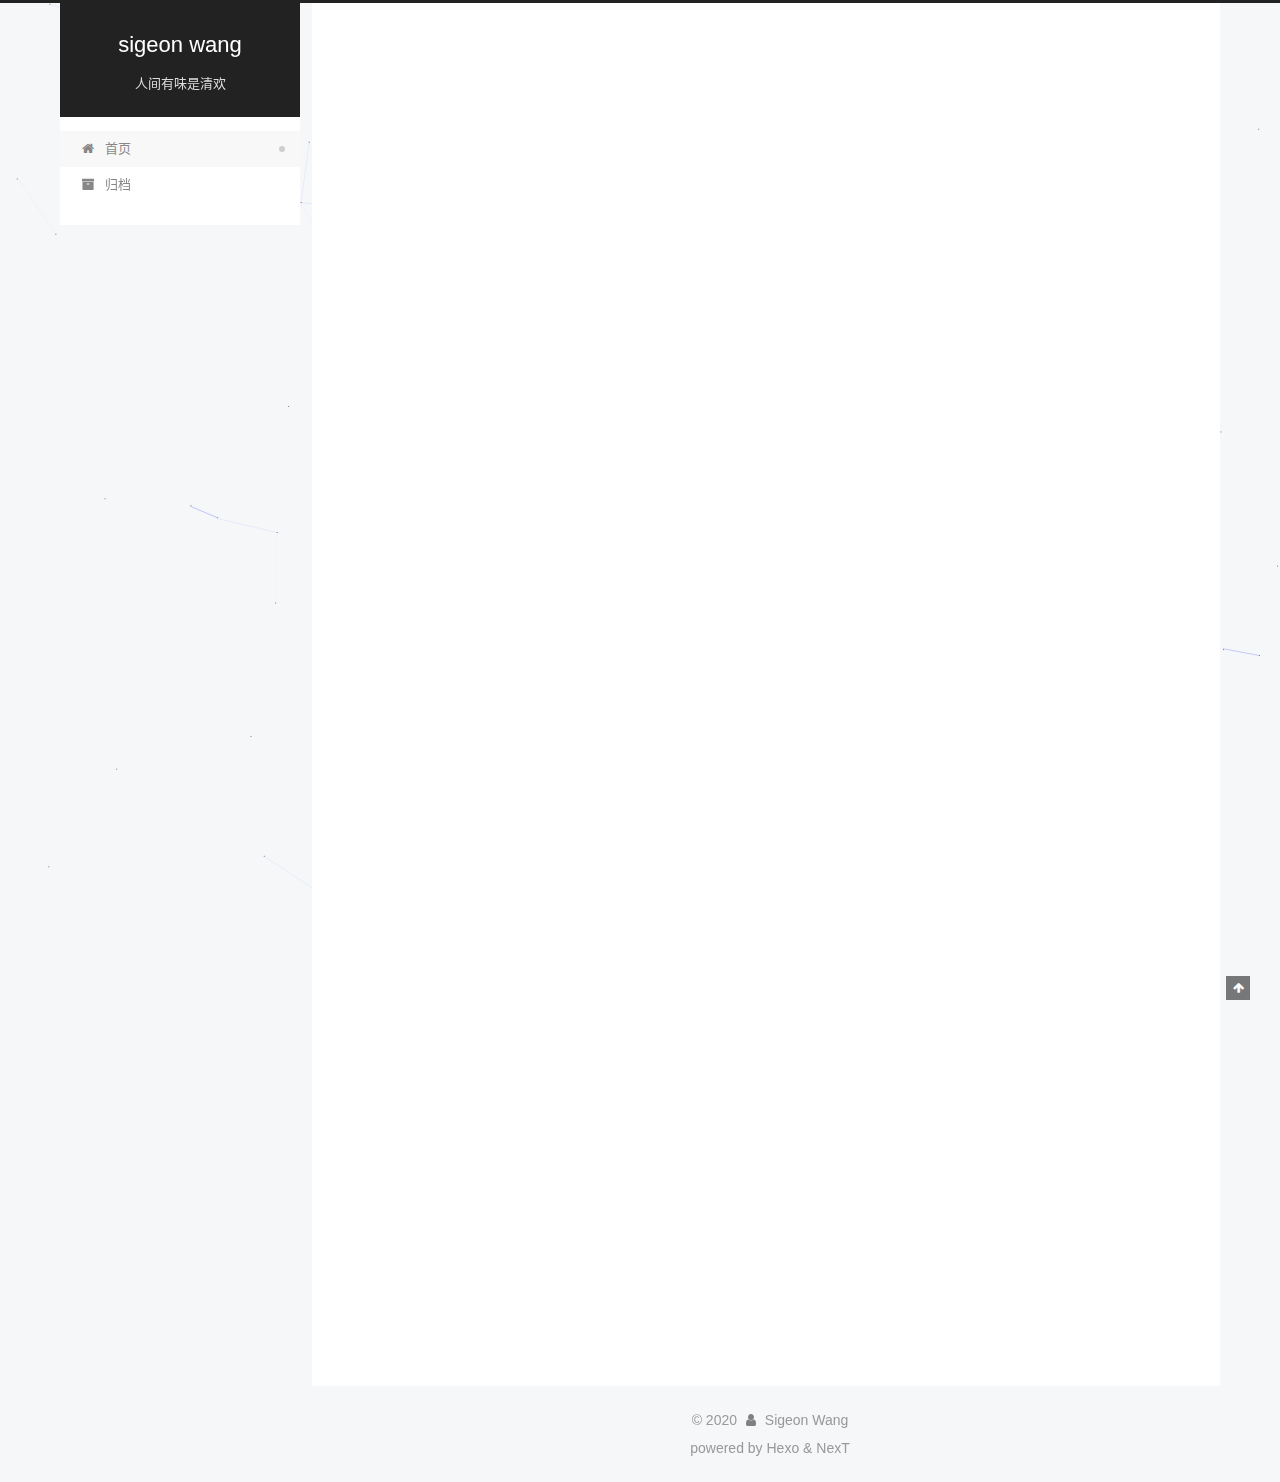
<file: index.html>
<!DOCTYPE html>
<html lang="zh-CN">
<head>
  <meta charset="UTF-8">
<meta name="viewport" content="width=device-width, initial-scale=1, maximum-scale=2">
<meta name="theme-color" content="#222">
<meta name="generator" content="Hexo 4.2.0">
  <link rel="apple-touch-icon" sizes="180x180" href="/images/my-apple-touch-icon-next.png">
  <link rel="icon" type="image/png" sizes="32x32" href="/images/my-favicon-32x32-next.png">
  <link rel="icon" type="image/png" sizes="16x16" href="/images/my-favicon-16x16-next.png">
  <link rel="mask-icon" href="/images/my-logo.svg" color="#222">

<link rel="stylesheet" href="/css/main.css">


<link rel="stylesheet" href="/lib/font-awesome/css/font-awesome.min.css">


<script id="hexo-configurations">
  var NexT = window.NexT || {};
  var CONFIG = {
    hostname: new URL('http://yoursite.com').hostname,
    root: '/',
    scheme: 'Pisces',
    version: '7.7.0',
    exturl: false,
    sidebar: {"position":"left","display":"post","padding":18,"offset":12,"onmobile":false},
    copycode: {"enable":false,"show_result":false,"style":null},
    back2top: {"enable":true,"sidebar":false,"scrollpercent":false},
    bookmark: {"enable":false,"color":"#222","save":"auto"},
    fancybox: false,
    mediumzoom: false,
    lazyload: false,
    pangu: false,
    comments: {"style":"tabs","active":null,"storage":true,"lazyload":false,"nav":null},
    algolia: {
      appID: '',
      apiKey: '',
      indexName: '',
      hits: {"per_page":10},
      labels: {"input_placeholder":"Search for Posts","hits_empty":"We didn't find any results for the search: ${query}","hits_stats":"${hits} results found in ${time} ms"}
    },
    localsearch: {"enable":false,"trigger":"auto","top_n_per_article":1,"unescape":false,"preload":false},
    path: '',
    motion: {"enable":true,"async":false,"transition":{"post_block":"fadeIn","post_header":"slideDownIn","post_body":"slideDownIn","coll_header":"slideLeftIn","sidebar":"slideUpIn"}}
  };
</script>

  <meta property="og:type" content="website">
<meta property="og:title" content="sigeon wang">
<meta property="og:url" content="http://yoursite.com/index.html">
<meta property="og:site_name" content="sigeon wang">
<meta property="og:locale" content="zh_CN">
<meta property="article:author" content="Sigeon Wang">
<meta name="twitter:card" content="summary">

<link rel="canonical" href="http://yoursite.com/">


<script id="page-configurations">
  // https://hexo.io/docs/variables.html
  CONFIG.page = {
    sidebar: "",
    isHome: true,
    isPost: false
  };
</script>

  <title>sigeon wang</title>
  






  <noscript>
  <style>
  .use-motion .brand,
  .use-motion .menu-item,
  .sidebar-inner,
  .use-motion .post-block,
  .use-motion .pagination,
  .use-motion .comments,
  .use-motion .post-header,
  .use-motion .post-body,
  .use-motion .collection-header { opacity: initial; }

  .use-motion .site-title,
  .use-motion .site-subtitle {
    opacity: initial;
    top: initial;
  }

  .use-motion .logo-line-before i { left: initial; }
  .use-motion .logo-line-after i { right: initial; }
  </style>
</noscript>

</head>

<body itemscope itemtype="http://schema.org/WebPage">
  <div class="container use-motion">
    <div class="headband"></div>

    <header class="header" itemscope itemtype="http://schema.org/WPHeader">
      <div class="header-inner"><div class="site-brand-container">
  <div class="site-meta">

    <div>
      <a href="/" class="brand" rel="start">
        <span class="logo-line-before"><i></i></span>
        <span class="site-title">sigeon wang</span>
        <span class="logo-line-after"><i></i></span>
      </a>
    </div>
        <p class="site-subtitle">人间有味是清欢</p>
  </div>

  <div class="site-nav-toggle">
    <div class="toggle" aria-label="切换导航栏">
      <span class="toggle-line toggle-line-first"></span>
      <span class="toggle-line toggle-line-middle"></span>
      <span class="toggle-line toggle-line-last"></span>
    </div>
  </div>
</div>


<nav class="site-nav">
  
  <ul id="menu" class="menu">
        <li class="menu-item menu-item-home">

    <a href="/" rel="section"><i class="fa fa-fw fa-home"></i>首页</a>

  </li>
        <li class="menu-item menu-item-archives">

    <a href="/archives/" rel="section"><i class="fa fa-fw fa-archive"></i>归档</a>

  </li>
  </ul>

</nav>
</div>
    </header>

    
  <div class="back-to-top">
    <i class="fa fa-arrow-up"></i>
    <span>0%</span>
  </div>


    <main class="main">
      <div class="main-inner">
        <div class="content-wrap">
          

          <div class="content">
            

  <div class="posts-expand">
        
  
  
  <article itemscope itemtype="http://schema.org/Article" class="post-block home" lang="zh-CN">
    <link itemprop="mainEntityOfPage" href="http://yoursite.com/2020/01/02/%E7%94%9F%E6%B4%BB/">

    <span hidden itemprop="author" itemscope itemtype="http://schema.org/Person">
      <meta itemprop="image" content="/images/avatar.gif">
      <meta itemprop="name" content="Sigeon Wang">
      <meta itemprop="description" content="">
    </span>

    <span hidden itemprop="publisher" itemscope itemtype="http://schema.org/Organization">
      <meta itemprop="name" content="sigeon wang">
    </span>
      <header class="post-header">
        <h1 class="post-title" itemprop="name headline">
          
            <a href="/2020/01/02/%E7%94%9F%E6%B4%BB/" class="post-title-link" itemprop="url">生活</a>
        </h1>

        <div class="post-meta">
            <span class="post-meta-item">
              <span class="post-meta-item-icon">
                <i class="fa fa-calendar-o"></i>
              </span>
              <span class="post-meta-item-text">发表于</span>
              

              <time title="创建时间：2020-01-02 15:37:54 / 修改时间：18:46:54" itemprop="dateCreated datePublished" datetime="2020-01-02T15:37:54+08:00">2020-01-02</time>
            </span>

          

        </div>
      </header>

    
    
    
    <div class="post-body" itemprop="articleBody">

      
          <p>每个人都有自己的生活</p>
<h3 id="生活"><a href="#生活" class="headerlink" title="生活"></a>生活</h3><blockquote>
<p>…</p>
</blockquote>
<p><img src="/img/bkgd.png" alt="pic"></p>
<p><a href="https://baidu.com" target="_blank" rel="noopener">更多</a></p>

      
    </div>

    
    
    
      <footer class="post-footer">
        <div class="post-eof"></div>
      </footer>
  </article>
  
  
  

        
  
  
  <article itemscope itemtype="http://schema.org/Article" class="post-block home" lang="zh-CN">
    <link itemprop="mainEntityOfPage" href="http://yoursite.com/2020/01/02/%E5%B7%A5%E4%BD%9C/">

    <span hidden itemprop="author" itemscope itemtype="http://schema.org/Person">
      <meta itemprop="image" content="/images/avatar.gif">
      <meta itemprop="name" content="Sigeon Wang">
      <meta itemprop="description" content="">
    </span>

    <span hidden itemprop="publisher" itemscope itemtype="http://schema.org/Organization">
      <meta itemprop="name" content="sigeon wang">
    </span>
      <header class="post-header">
        <h1 class="post-title" itemprop="name headline">
          
            <a href="/2020/01/02/%E5%B7%A5%E4%BD%9C/" class="post-title-link" itemprop="url">工作</a>
        </h1>

        <div class="post-meta">
            <span class="post-meta-item">
              <span class="post-meta-item-icon">
                <i class="fa fa-calendar-o"></i>
              </span>
              <span class="post-meta-item-text">发表于</span>
              

              <time title="创建时间：2020-01-02 15:37:54 / 修改时间：16:39:10" itemprop="dateCreated datePublished" datetime="2020-01-02T15:37:54+08:00">2020-01-02</time>
            </span>

          

        </div>
      </header>

    
    
    
    <div class="post-body" itemprop="articleBody">

      
          <p>工作是为了更好的生活</p>
<h3 id="工作"><a href="#工作" class="headerlink" title="工作"></a>工作</h3><blockquote>
<p>…</p>
</blockquote>
<p><a href="https://baidu.com" target="_blank" rel="noopener">更多</a></p>

      
    </div>

    
    
    
      <footer class="post-footer">
        <div class="post-eof"></div>
      </footer>
  </article>
  
  
  

  </div>

  



          </div>
          

<script>
  window.addEventListener('tabs:register', () => {
    let activeClass = CONFIG.comments.activeClass;
    if (CONFIG.comments.storage) {
      activeClass = localStorage.getItem('comments_active') || activeClass;
    }
    if (activeClass) {
      let activeTab = document.querySelector(`a[href="#comment-${activeClass}"]`);
      if (activeTab) {
        activeTab.click();
      }
    }
  });
  if (CONFIG.comments.storage) {
    window.addEventListener('tabs:click', event => {
      if (!event.target.matches('.tabs-comment .tab-content .tab-pane')) return;
      let commentClass = event.target.classList[1];
      localStorage.setItem('comments_active', commentClass);
    });
  }
</script>

        </div>
          
  
  <div class="toggle sidebar-toggle">
    <span class="toggle-line toggle-line-first"></span>
    <span class="toggle-line toggle-line-middle"></span>
    <span class="toggle-line toggle-line-last"></span>
  </div>

  <aside class="sidebar">
    <div class="sidebar-inner">

      <ul class="sidebar-nav motion-element">
        <li class="sidebar-nav-toc">
          文章目录
        </li>
        <li class="sidebar-nav-overview">
          站点概览
        </li>
      </ul>

      <!--noindex-->
      <div class="post-toc-wrap sidebar-panel">
      </div>
      <!--/noindex-->

      <div class="site-overview-wrap sidebar-panel">
        <div class="site-author motion-element" itemprop="author" itemscope itemtype="http://schema.org/Person">
  <p class="site-author-name" itemprop="name">Sigeon Wang</p>
  <div class="site-description" itemprop="description"></div>
</div>
<div class="site-state-wrap motion-element">
  <nav class="site-state">
      <div class="site-state-item site-state-posts">
          <a href="/archives/">
        
          <span class="site-state-item-count">2</span>
          <span class="site-state-item-name">日志</span>
        </a>
      </div>
  </nav>
</div>



      </div>

    </div>
  </aside>
  <div id="sidebar-dimmer"></div>


      </div>
    </main>

    <footer class="footer">
      <div class="footer-inner">
        

<script async src="https://busuanzi.ibruce.info/busuanzi/2.3/busuanzi.pure.mini.js"></script>
<div class="copyright">
  
  &copy; 
  <span itemprop="copyrightYear">2020</span>
  <span class="with-love">
    <i class="fa fa-user"></i>
  </span>
  <span class="author" itemprop="copyrightHolder">Sigeon Wang</span>
</div>
  <div class="powered-by">
    <span class="post-meta-divider">powered by Hexo & NexT</span>
  </div>



        








      </div>
    </footer>
  </div>

  
  
  <script color='0,0,255' opacity='0.5' zIndex='-1' count='99' src="/lib/canvas-nest/canvas-nest.min.js"></script>
  <script src="/lib/anime.min.js"></script>
  <script src="/lib/velocity/velocity.min.js"></script>
  <script src="/lib/velocity/velocity.ui.min.js"></script>

<script src="/js/utils.js"></script>

<script src="/js/motion.js"></script>


<script src="/js/schemes/pisces.js"></script>


<script src="/js/next-boot.js"></script>




  















  

  

</body>
</html>
</file>
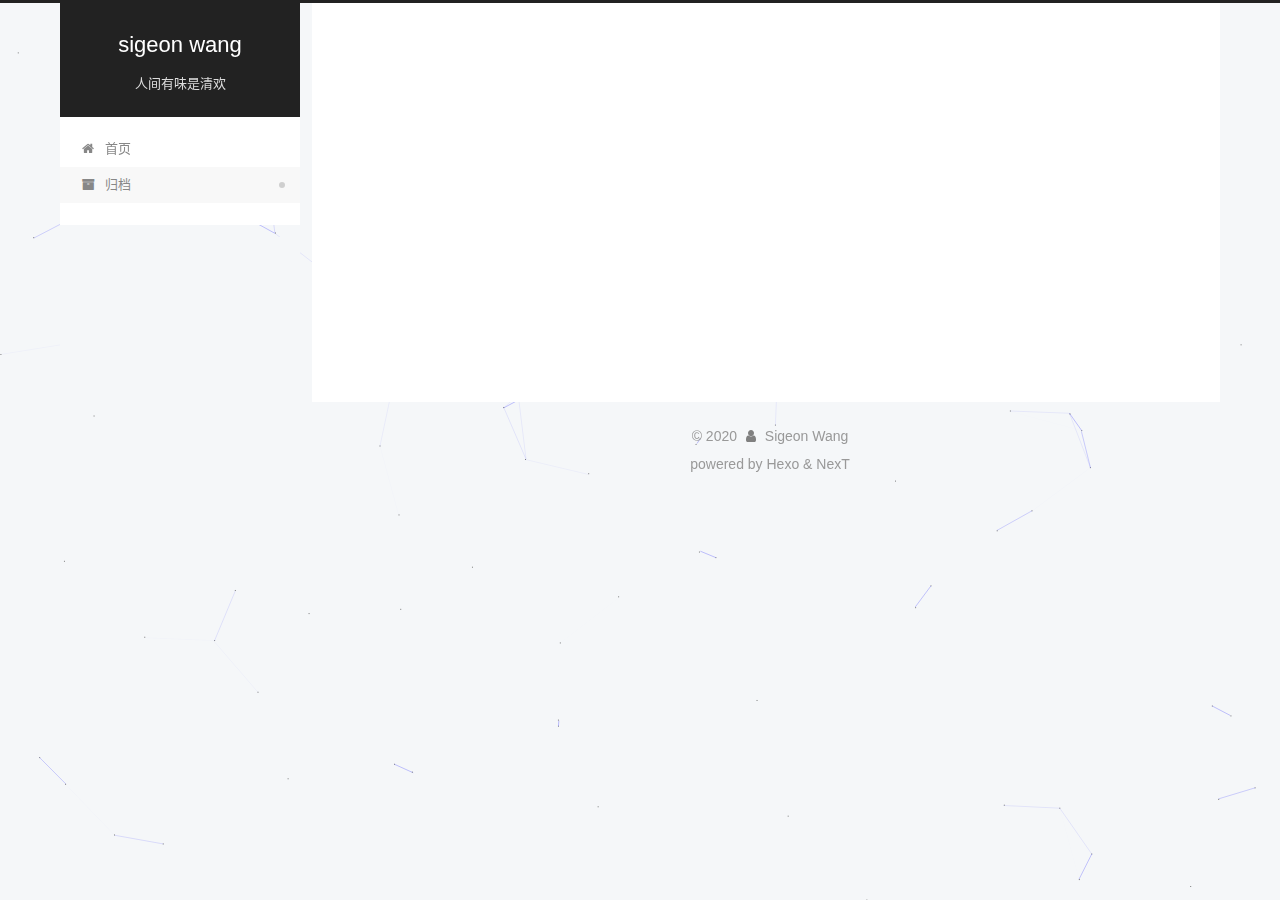
<file: archives/index.html>
<!DOCTYPE html>
<html lang="zh-CN">
<head>
  <meta charset="UTF-8">
<meta name="viewport" content="width=device-width, initial-scale=1, maximum-scale=2">
<meta name="theme-color" content="#222">
<meta name="generator" content="Hexo 4.2.0">
  <link rel="apple-touch-icon" sizes="180x180" href="/images/my-apple-touch-icon-next.png">
  <link rel="icon" type="image/png" sizes="32x32" href="/images/my-favicon-32x32-next.png">
  <link rel="icon" type="image/png" sizes="16x16" href="/images/my-favicon-16x16-next.png">
  <link rel="mask-icon" href="/images/my-logo.svg" color="#222">

<link rel="stylesheet" href="/css/main.css">


<link rel="stylesheet" href="/lib/font-awesome/css/font-awesome.min.css">


<script id="hexo-configurations">
  var NexT = window.NexT || {};
  var CONFIG = {
    hostname: new URL('http://yoursite.com').hostname,
    root: '/',
    scheme: 'Pisces',
    version: '7.7.0',
    exturl: false,
    sidebar: {"position":"left","display":"post","padding":18,"offset":12,"onmobile":false},
    copycode: {"enable":false,"show_result":false,"style":null},
    back2top: {"enable":true,"sidebar":false,"scrollpercent":false},
    bookmark: {"enable":false,"color":"#222","save":"auto"},
    fancybox: false,
    mediumzoom: false,
    lazyload: false,
    pangu: false,
    comments: {"style":"tabs","active":null,"storage":true,"lazyload":false,"nav":null},
    algolia: {
      appID: '',
      apiKey: '',
      indexName: '',
      hits: {"per_page":10},
      labels: {"input_placeholder":"Search for Posts","hits_empty":"We didn't find any results for the search: ${query}","hits_stats":"${hits} results found in ${time} ms"}
    },
    localsearch: {"enable":false,"trigger":"auto","top_n_per_article":1,"unescape":false,"preload":false},
    path: '',
    motion: {"enable":true,"async":false,"transition":{"post_block":"fadeIn","post_header":"slideDownIn","post_body":"slideDownIn","coll_header":"slideLeftIn","sidebar":"slideUpIn"}}
  };
</script>

  <meta property="og:type" content="website">
<meta property="og:title" content="sigeon wang">
<meta property="og:url" content="http://yoursite.com/archives/index.html">
<meta property="og:site_name" content="sigeon wang">
<meta property="og:locale" content="zh_CN">
<meta property="article:author" content="Sigeon Wang">
<meta name="twitter:card" content="summary">

<link rel="canonical" href="http://yoursite.com/archives/">


<script id="page-configurations">
  // https://hexo.io/docs/variables.html
  CONFIG.page = {
    sidebar: "",
    isHome: false,
    isPost: false
  };
</script>

  <title>归档 | sigeon wang</title>
  






  <noscript>
  <style>
  .use-motion .brand,
  .use-motion .menu-item,
  .sidebar-inner,
  .use-motion .post-block,
  .use-motion .pagination,
  .use-motion .comments,
  .use-motion .post-header,
  .use-motion .post-body,
  .use-motion .collection-header { opacity: initial; }

  .use-motion .site-title,
  .use-motion .site-subtitle {
    opacity: initial;
    top: initial;
  }

  .use-motion .logo-line-before i { left: initial; }
  .use-motion .logo-line-after i { right: initial; }
  </style>
</noscript>

</head>

<body itemscope itemtype="http://schema.org/WebPage">
  <div class="container use-motion">
    <div class="headband"></div>

    <header class="header" itemscope itemtype="http://schema.org/WPHeader">
      <div class="header-inner"><div class="site-brand-container">
  <div class="site-meta">

    <div>
      <a href="/" class="brand" rel="start">
        <span class="logo-line-before"><i></i></span>
        <span class="site-title">sigeon wang</span>
        <span class="logo-line-after"><i></i></span>
      </a>
    </div>
        <p class="site-subtitle">人间有味是清欢</p>
  </div>

  <div class="site-nav-toggle">
    <div class="toggle" aria-label="切换导航栏">
      <span class="toggle-line toggle-line-first"></span>
      <span class="toggle-line toggle-line-middle"></span>
      <span class="toggle-line toggle-line-last"></span>
    </div>
  </div>
</div>


<nav class="site-nav">
  
  <ul id="menu" class="menu">
        <li class="menu-item menu-item-home">

    <a href="/" rel="section"><i class="fa fa-fw fa-home"></i>首页</a>

  </li>
        <li class="menu-item menu-item-archives">

    <a href="/archives/" rel="section"><i class="fa fa-fw fa-archive"></i>归档</a>

  </li>
  </ul>

</nav>
</div>
    </header>

    
  <div class="back-to-top">
    <i class="fa fa-arrow-up"></i>
    <span>0%</span>
  </div>


    <main class="main">
      <div class="main-inner">
        <div class="content-wrap">
          

          <div class="content">
            

  
  
  
  <div class="post-block">
    <div class="posts-collapse">
      <div class="collection-title">
        <span class="collection-header">嗯..! 目前共计 2 篇日志。 继续努力。</span>
      </div>

      
    <div class="collection-year">
      <h1 class="collection-header">2020</h1>
    </div>

  <article itemscope itemtype="http://schema.org/Article">
    <header class="post-header">

      <div class="post-meta">
        <time itemprop="dateCreated"
              datetime="2020-01-02T15:37:54+08:00"
              content="2020-01-02">
          01-02
        </time>
      </div>

      <h2 class="post-title">
          <a class="post-title-link" href="/2020/01/02/%E7%94%9F%E6%B4%BB/" itemprop="url">
            <span itemprop="name">生活</span>
          </a>
      </h2>

    </header>
  </article>

  <article itemscope itemtype="http://schema.org/Article">
    <header class="post-header">

      <div class="post-meta">
        <time itemprop="dateCreated"
              datetime="2020-01-02T15:37:54+08:00"
              content="2020-01-02">
          01-02
        </time>
      </div>

      <h2 class="post-title">
          <a class="post-title-link" href="/2020/01/02/%E5%B7%A5%E4%BD%9C/" itemprop="url">
            <span itemprop="name">工作</span>
          </a>
      </h2>

    </header>
  </article>


    </div>
  </div>
  
  
  

  



          </div>
          

<script>
  window.addEventListener('tabs:register', () => {
    let activeClass = CONFIG.comments.activeClass;
    if (CONFIG.comments.storage) {
      activeClass = localStorage.getItem('comments_active') || activeClass;
    }
    if (activeClass) {
      let activeTab = document.querySelector(`a[href="#comment-${activeClass}"]`);
      if (activeTab) {
        activeTab.click();
      }
    }
  });
  if (CONFIG.comments.storage) {
    window.addEventListener('tabs:click', event => {
      if (!event.target.matches('.tabs-comment .tab-content .tab-pane')) return;
      let commentClass = event.target.classList[1];
      localStorage.setItem('comments_active', commentClass);
    });
  }
</script>

        </div>
          
  
  <div class="toggle sidebar-toggle">
    <span class="toggle-line toggle-line-first"></span>
    <span class="toggle-line toggle-line-middle"></span>
    <span class="toggle-line toggle-line-last"></span>
  </div>

  <aside class="sidebar">
    <div class="sidebar-inner">

      <ul class="sidebar-nav motion-element">
        <li class="sidebar-nav-toc">
          文章目录
        </li>
        <li class="sidebar-nav-overview">
          站点概览
        </li>
      </ul>

      <!--noindex-->
      <div class="post-toc-wrap sidebar-panel">
      </div>
      <!--/noindex-->

      <div class="site-overview-wrap sidebar-panel">
        <div class="site-author motion-element" itemprop="author" itemscope itemtype="http://schema.org/Person">
  <p class="site-author-name" itemprop="name">Sigeon Wang</p>
  <div class="site-description" itemprop="description"></div>
</div>
<div class="site-state-wrap motion-element">
  <nav class="site-state">
      <div class="site-state-item site-state-posts">
          <a href="/archives/">
        
          <span class="site-state-item-count">2</span>
          <span class="site-state-item-name">日志</span>
        </a>
      </div>
  </nav>
</div>



      </div>

    </div>
  </aside>
  <div id="sidebar-dimmer"></div>


      </div>
    </main>

    <footer class="footer">
      <div class="footer-inner">
        

<script async src="https://busuanzi.ibruce.info/busuanzi/2.3/busuanzi.pure.mini.js"></script>
<div class="copyright">
  
  &copy; 
  <span itemprop="copyrightYear">2020</span>
  <span class="with-love">
    <i class="fa fa-user"></i>
  </span>
  <span class="author" itemprop="copyrightHolder">Sigeon Wang</span>
</div>
  <div class="powered-by">
    <span class="post-meta-divider">powered by Hexo & NexT</span>
  </div>



        








      </div>
    </footer>
  </div>

  
  
  <script color='0,0,255' opacity='0.5' zIndex='-1' count='99' src="/lib/canvas-nest/canvas-nest.min.js"></script>
  <script src="/lib/anime.min.js"></script>
  <script src="/lib/velocity/velocity.min.js"></script>
  <script src="/lib/velocity/velocity.ui.min.js"></script>

<script src="/js/utils.js"></script>

<script src="/js/motion.js"></script>


<script src="/js/schemes/pisces.js"></script>


<script src="/js/next-boot.js"></script>




  















  

  

</body>
</html>
</file>
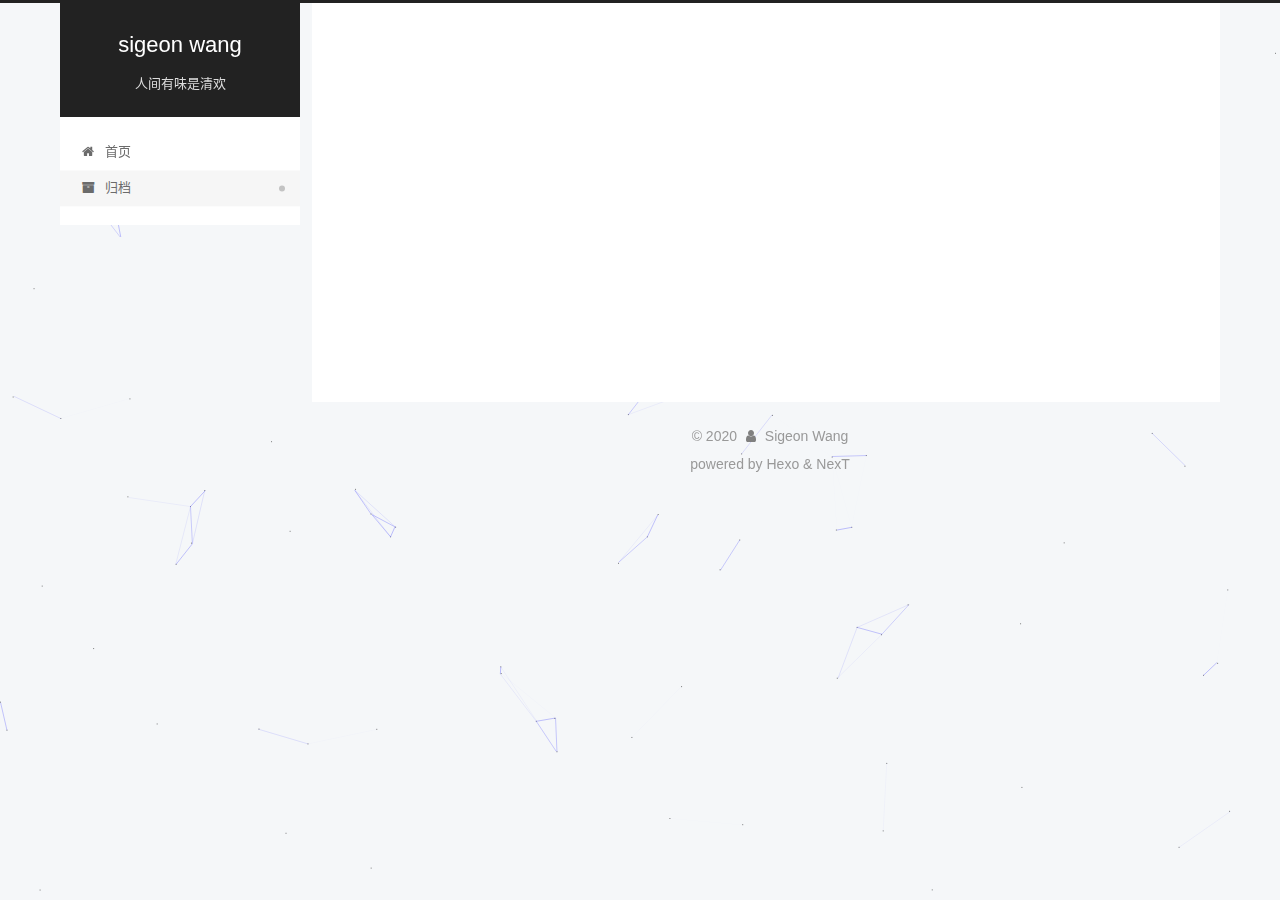
<file: archives/2020/index.html>
<!DOCTYPE html>
<html lang="zh-CN">
<head>
  <meta charset="UTF-8">
<meta name="viewport" content="width=device-width, initial-scale=1, maximum-scale=2">
<meta name="theme-color" content="#222">
<meta name="generator" content="Hexo 4.2.0">
  <link rel="apple-touch-icon" sizes="180x180" href="/images/my-apple-touch-icon-next.png">
  <link rel="icon" type="image/png" sizes="32x32" href="/images/my-favicon-32x32-next.png">
  <link rel="icon" type="image/png" sizes="16x16" href="/images/my-favicon-16x16-next.png">
  <link rel="mask-icon" href="/images/my-logo.svg" color="#222">

<link rel="stylesheet" href="/css/main.css">


<link rel="stylesheet" href="/lib/font-awesome/css/font-awesome.min.css">


<script id="hexo-configurations">
  var NexT = window.NexT || {};
  var CONFIG = {
    hostname: new URL('http://yoursite.com').hostname,
    root: '/',
    scheme: 'Pisces',
    version: '7.7.0',
    exturl: false,
    sidebar: {"position":"left","display":"post","padding":18,"offset":12,"onmobile":false},
    copycode: {"enable":false,"show_result":false,"style":null},
    back2top: {"enable":true,"sidebar":false,"scrollpercent":false},
    bookmark: {"enable":false,"color":"#222","save":"auto"},
    fancybox: false,
    mediumzoom: false,
    lazyload: false,
    pangu: false,
    comments: {"style":"tabs","active":null,"storage":true,"lazyload":false,"nav":null},
    algolia: {
      appID: '',
      apiKey: '',
      indexName: '',
      hits: {"per_page":10},
      labels: {"input_placeholder":"Search for Posts","hits_empty":"We didn't find any results for the search: ${query}","hits_stats":"${hits} results found in ${time} ms"}
    },
    localsearch: {"enable":false,"trigger":"auto","top_n_per_article":1,"unescape":false,"preload":false},
    path: '',
    motion: {"enable":true,"async":false,"transition":{"post_block":"fadeIn","post_header":"slideDownIn","post_body":"slideDownIn","coll_header":"slideLeftIn","sidebar":"slideUpIn"}}
  };
</script>

  <meta property="og:type" content="website">
<meta property="og:title" content="sigeon wang">
<meta property="og:url" content="http://yoursite.com/archives/2020/index.html">
<meta property="og:site_name" content="sigeon wang">
<meta property="og:locale" content="zh_CN">
<meta property="article:author" content="Sigeon Wang">
<meta name="twitter:card" content="summary">

<link rel="canonical" href="http://yoursite.com/archives/2020/">


<script id="page-configurations">
  // https://hexo.io/docs/variables.html
  CONFIG.page = {
    sidebar: "",
    isHome: false,
    isPost: false
  };
</script>

  <title>归档 | sigeon wang</title>
  






  <noscript>
  <style>
  .use-motion .brand,
  .use-motion .menu-item,
  .sidebar-inner,
  .use-motion .post-block,
  .use-motion .pagination,
  .use-motion .comments,
  .use-motion .post-header,
  .use-motion .post-body,
  .use-motion .collection-header { opacity: initial; }

  .use-motion .site-title,
  .use-motion .site-subtitle {
    opacity: initial;
    top: initial;
  }

  .use-motion .logo-line-before i { left: initial; }
  .use-motion .logo-line-after i { right: initial; }
  </style>
</noscript>

</head>

<body itemscope itemtype="http://schema.org/WebPage">
  <div class="container use-motion">
    <div class="headband"></div>

    <header class="header" itemscope itemtype="http://schema.org/WPHeader">
      <div class="header-inner"><div class="site-brand-container">
  <div class="site-meta">

    <div>
      <a href="/" class="brand" rel="start">
        <span class="logo-line-before"><i></i></span>
        <span class="site-title">sigeon wang</span>
        <span class="logo-line-after"><i></i></span>
      </a>
    </div>
        <p class="site-subtitle">人间有味是清欢</p>
  </div>

  <div class="site-nav-toggle">
    <div class="toggle" aria-label="切换导航栏">
      <span class="toggle-line toggle-line-first"></span>
      <span class="toggle-line toggle-line-middle"></span>
      <span class="toggle-line toggle-line-last"></span>
    </div>
  </div>
</div>


<nav class="site-nav">
  
  <ul id="menu" class="menu">
        <li class="menu-item menu-item-home">

    <a href="/" rel="section"><i class="fa fa-fw fa-home"></i>首页</a>

  </li>
        <li class="menu-item menu-item-archives">

    <a href="/archives/" rel="section"><i class="fa fa-fw fa-archive"></i>归档</a>

  </li>
  </ul>

</nav>
</div>
    </header>

    
  <div class="back-to-top">
    <i class="fa fa-arrow-up"></i>
    <span>0%</span>
  </div>


    <main class="main">
      <div class="main-inner">
        <div class="content-wrap">
          

          <div class="content">
            

  
  
  
  <div class="post-block">
    <div class="posts-collapse">
      <div class="collection-title">
        <span class="collection-header">嗯..! 目前共计 2 篇日志。 继续努力。</span>
      </div>

      
    <div class="collection-year">
      <h1 class="collection-header">2020</h1>
    </div>

  <article itemscope itemtype="http://schema.org/Article">
    <header class="post-header">

      <div class="post-meta">
        <time itemprop="dateCreated"
              datetime="2020-01-02T15:37:54+08:00"
              content="2020-01-02">
          01-02
        </time>
      </div>

      <h2 class="post-title">
          <a class="post-title-link" href="/2020/01/02/%E7%94%9F%E6%B4%BB/" itemprop="url">
            <span itemprop="name">生活</span>
          </a>
      </h2>

    </header>
  </article>

  <article itemscope itemtype="http://schema.org/Article">
    <header class="post-header">

      <div class="post-meta">
        <time itemprop="dateCreated"
              datetime="2020-01-02T15:37:54+08:00"
              content="2020-01-02">
          01-02
        </time>
      </div>

      <h2 class="post-title">
          <a class="post-title-link" href="/2020/01/02/%E5%B7%A5%E4%BD%9C/" itemprop="url">
            <span itemprop="name">工作</span>
          </a>
      </h2>

    </header>
  </article>


    </div>
  </div>
  
  
  

  



          </div>
          

<script>
  window.addEventListener('tabs:register', () => {
    let activeClass = CONFIG.comments.activeClass;
    if (CONFIG.comments.storage) {
      activeClass = localStorage.getItem('comments_active') || activeClass;
    }
    if (activeClass) {
      let activeTab = document.querySelector(`a[href="#comment-${activeClass}"]`);
      if (activeTab) {
        activeTab.click();
      }
    }
  });
  if (CONFIG.comments.storage) {
    window.addEventListener('tabs:click', event => {
      if (!event.target.matches('.tabs-comment .tab-content .tab-pane')) return;
      let commentClass = event.target.classList[1];
      localStorage.setItem('comments_active', commentClass);
    });
  }
</script>

        </div>
          
  
  <div class="toggle sidebar-toggle">
    <span class="toggle-line toggle-line-first"></span>
    <span class="toggle-line toggle-line-middle"></span>
    <span class="toggle-line toggle-line-last"></span>
  </div>

  <aside class="sidebar">
    <div class="sidebar-inner">

      <ul class="sidebar-nav motion-element">
        <li class="sidebar-nav-toc">
          文章目录
        </li>
        <li class="sidebar-nav-overview">
          站点概览
        </li>
      </ul>

      <!--noindex-->
      <div class="post-toc-wrap sidebar-panel">
      </div>
      <!--/noindex-->

      <div class="site-overview-wrap sidebar-panel">
        <div class="site-author motion-element" itemprop="author" itemscope itemtype="http://schema.org/Person">
  <p class="site-author-name" itemprop="name">Sigeon Wang</p>
  <div class="site-description" itemprop="description"></div>
</div>
<div class="site-state-wrap motion-element">
  <nav class="site-state">
      <div class="site-state-item site-state-posts">
          <a href="/archives/">
        
          <span class="site-state-item-count">2</span>
          <span class="site-state-item-name">日志</span>
        </a>
      </div>
  </nav>
</div>



      </div>

    </div>
  </aside>
  <div id="sidebar-dimmer"></div>


      </div>
    </main>

    <footer class="footer">
      <div class="footer-inner">
        

<script async src="https://busuanzi.ibruce.info/busuanzi/2.3/busuanzi.pure.mini.js"></script>
<div class="copyright">
  
  &copy; 
  <span itemprop="copyrightYear">2020</span>
  <span class="with-love">
    <i class="fa fa-user"></i>
  </span>
  <span class="author" itemprop="copyrightHolder">Sigeon Wang</span>
</div>
  <div class="powered-by">
    <span class="post-meta-divider">powered by Hexo & NexT</span>
  </div>



        








      </div>
    </footer>
  </div>

  
  
  <script color='0,0,255' opacity='0.5' zIndex='-1' count='99' src="/lib/canvas-nest/canvas-nest.min.js"></script>
  <script src="/lib/anime.min.js"></script>
  <script src="/lib/velocity/velocity.min.js"></script>
  <script src="/lib/velocity/velocity.ui.min.js"></script>

<script src="/js/utils.js"></script>

<script src="/js/motion.js"></script>


<script src="/js/schemes/pisces.js"></script>


<script src="/js/next-boot.js"></script>




  















  

  

</body>
</html>
</file>
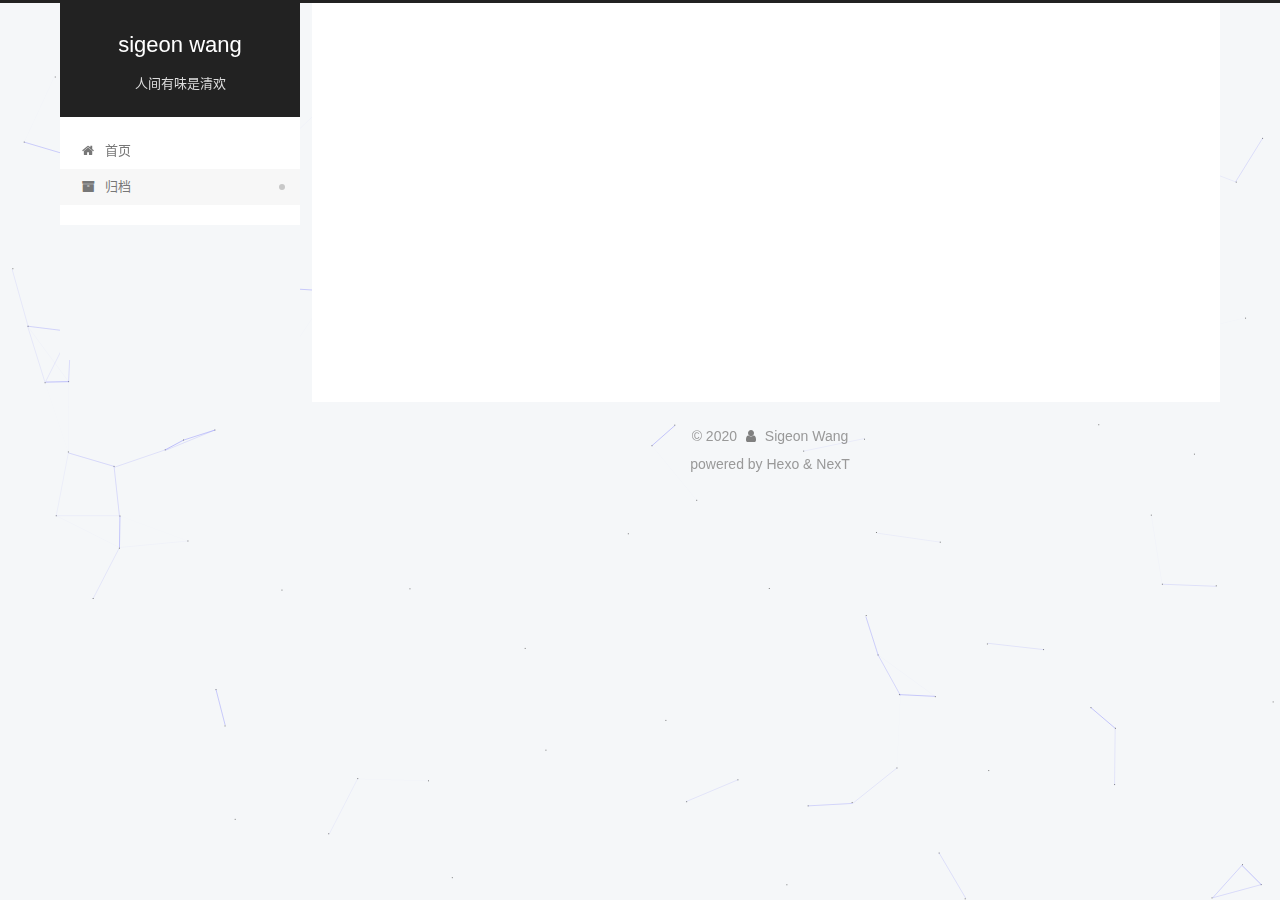
<file: archives/2020/01/index.html>
<!DOCTYPE html>
<html lang="zh-CN">
<head>
  <meta charset="UTF-8">
<meta name="viewport" content="width=device-width, initial-scale=1, maximum-scale=2">
<meta name="theme-color" content="#222">
<meta name="generator" content="Hexo 4.2.0">
  <link rel="apple-touch-icon" sizes="180x180" href="/images/my-apple-touch-icon-next.png">
  <link rel="icon" type="image/png" sizes="32x32" href="/images/my-favicon-32x32-next.png">
  <link rel="icon" type="image/png" sizes="16x16" href="/images/my-favicon-16x16-next.png">
  <link rel="mask-icon" href="/images/my-logo.svg" color="#222">

<link rel="stylesheet" href="/css/main.css">


<link rel="stylesheet" href="/lib/font-awesome/css/font-awesome.min.css">


<script id="hexo-configurations">
  var NexT = window.NexT || {};
  var CONFIG = {
    hostname: new URL('http://yoursite.com').hostname,
    root: '/',
    scheme: 'Pisces',
    version: '7.7.0',
    exturl: false,
    sidebar: {"position":"left","display":"post","padding":18,"offset":12,"onmobile":false},
    copycode: {"enable":false,"show_result":false,"style":null},
    back2top: {"enable":true,"sidebar":false,"scrollpercent":false},
    bookmark: {"enable":false,"color":"#222","save":"auto"},
    fancybox: false,
    mediumzoom: false,
    lazyload: false,
    pangu: false,
    comments: {"style":"tabs","active":null,"storage":true,"lazyload":false,"nav":null},
    algolia: {
      appID: '',
      apiKey: '',
      indexName: '',
      hits: {"per_page":10},
      labels: {"input_placeholder":"Search for Posts","hits_empty":"We didn't find any results for the search: ${query}","hits_stats":"${hits} results found in ${time} ms"}
    },
    localsearch: {"enable":false,"trigger":"auto","top_n_per_article":1,"unescape":false,"preload":false},
    path: '',
    motion: {"enable":true,"async":false,"transition":{"post_block":"fadeIn","post_header":"slideDownIn","post_body":"slideDownIn","coll_header":"slideLeftIn","sidebar":"slideUpIn"}}
  };
</script>

  <meta property="og:type" content="website">
<meta property="og:title" content="sigeon wang">
<meta property="og:url" content="http://yoursite.com/archives/2020/01/index.html">
<meta property="og:site_name" content="sigeon wang">
<meta property="og:locale" content="zh_CN">
<meta property="article:author" content="Sigeon Wang">
<meta name="twitter:card" content="summary">

<link rel="canonical" href="http://yoursite.com/archives/2020/01/">


<script id="page-configurations">
  // https://hexo.io/docs/variables.html
  CONFIG.page = {
    sidebar: "",
    isHome: false,
    isPost: false
  };
</script>

  <title>归档 | sigeon wang</title>
  






  <noscript>
  <style>
  .use-motion .brand,
  .use-motion .menu-item,
  .sidebar-inner,
  .use-motion .post-block,
  .use-motion .pagination,
  .use-motion .comments,
  .use-motion .post-header,
  .use-motion .post-body,
  .use-motion .collection-header { opacity: initial; }

  .use-motion .site-title,
  .use-motion .site-subtitle {
    opacity: initial;
    top: initial;
  }

  .use-motion .logo-line-before i { left: initial; }
  .use-motion .logo-line-after i { right: initial; }
  </style>
</noscript>

</head>

<body itemscope itemtype="http://schema.org/WebPage">
  <div class="container use-motion">
    <div class="headband"></div>

    <header class="header" itemscope itemtype="http://schema.org/WPHeader">
      <div class="header-inner"><div class="site-brand-container">
  <div class="site-meta">

    <div>
      <a href="/" class="brand" rel="start">
        <span class="logo-line-before"><i></i></span>
        <span class="site-title">sigeon wang</span>
        <span class="logo-line-after"><i></i></span>
      </a>
    </div>
        <p class="site-subtitle">人间有味是清欢</p>
  </div>

  <div class="site-nav-toggle">
    <div class="toggle" aria-label="切换导航栏">
      <span class="toggle-line toggle-line-first"></span>
      <span class="toggle-line toggle-line-middle"></span>
      <span class="toggle-line toggle-line-last"></span>
    </div>
  </div>
</div>


<nav class="site-nav">
  
  <ul id="menu" class="menu">
        <li class="menu-item menu-item-home">

    <a href="/" rel="section"><i class="fa fa-fw fa-home"></i>首页</a>

  </li>
        <li class="menu-item menu-item-archives">

    <a href="/archives/" rel="section"><i class="fa fa-fw fa-archive"></i>归档</a>

  </li>
  </ul>

</nav>
</div>
    </header>

    
  <div class="back-to-top">
    <i class="fa fa-arrow-up"></i>
    <span>0%</span>
  </div>


    <main class="main">
      <div class="main-inner">
        <div class="content-wrap">
          

          <div class="content">
            

  
  
  
  <div class="post-block">
    <div class="posts-collapse">
      <div class="collection-title">
        <span class="collection-header">嗯..! 目前共计 2 篇日志。 继续努力。</span>
      </div>

      
    <div class="collection-year">
      <h1 class="collection-header">2020</h1>
    </div>

  <article itemscope itemtype="http://schema.org/Article">
    <header class="post-header">

      <div class="post-meta">
        <time itemprop="dateCreated"
              datetime="2020-01-02T15:37:54+08:00"
              content="2020-01-02">
          01-02
        </time>
      </div>

      <h2 class="post-title">
          <a class="post-title-link" href="/2020/01/02/%E7%94%9F%E6%B4%BB/" itemprop="url">
            <span itemprop="name">生活</span>
          </a>
      </h2>

    </header>
  </article>

  <article itemscope itemtype="http://schema.org/Article">
    <header class="post-header">

      <div class="post-meta">
        <time itemprop="dateCreated"
              datetime="2020-01-02T15:37:54+08:00"
              content="2020-01-02">
          01-02
        </time>
      </div>

      <h2 class="post-title">
          <a class="post-title-link" href="/2020/01/02/%E5%B7%A5%E4%BD%9C/" itemprop="url">
            <span itemprop="name">工作</span>
          </a>
      </h2>

    </header>
  </article>


    </div>
  </div>
  
  
  

  



          </div>
          

<script>
  window.addEventListener('tabs:register', () => {
    let activeClass = CONFIG.comments.activeClass;
    if (CONFIG.comments.storage) {
      activeClass = localStorage.getItem('comments_active') || activeClass;
    }
    if (activeClass) {
      let activeTab = document.querySelector(`a[href="#comment-${activeClass}"]`);
      if (activeTab) {
        activeTab.click();
      }
    }
  });
  if (CONFIG.comments.storage) {
    window.addEventListener('tabs:click', event => {
      if (!event.target.matches('.tabs-comment .tab-content .tab-pane')) return;
      let commentClass = event.target.classList[1];
      localStorage.setItem('comments_active', commentClass);
    });
  }
</script>

        </div>
          
  
  <div class="toggle sidebar-toggle">
    <span class="toggle-line toggle-line-first"></span>
    <span class="toggle-line toggle-line-middle"></span>
    <span class="toggle-line toggle-line-last"></span>
  </div>

  <aside class="sidebar">
    <div class="sidebar-inner">

      <ul class="sidebar-nav motion-element">
        <li class="sidebar-nav-toc">
          文章目录
        </li>
        <li class="sidebar-nav-overview">
          站点概览
        </li>
      </ul>

      <!--noindex-->
      <div class="post-toc-wrap sidebar-panel">
      </div>
      <!--/noindex-->

      <div class="site-overview-wrap sidebar-panel">
        <div class="site-author motion-element" itemprop="author" itemscope itemtype="http://schema.org/Person">
  <p class="site-author-name" itemprop="name">Sigeon Wang</p>
  <div class="site-description" itemprop="description"></div>
</div>
<div class="site-state-wrap motion-element">
  <nav class="site-state">
      <div class="site-state-item site-state-posts">
          <a href="/archives/">
        
          <span class="site-state-item-count">2</span>
          <span class="site-state-item-name">日志</span>
        </a>
      </div>
  </nav>
</div>



      </div>

    </div>
  </aside>
  <div id="sidebar-dimmer"></div>


      </div>
    </main>

    <footer class="footer">
      <div class="footer-inner">
        

<script async src="https://busuanzi.ibruce.info/busuanzi/2.3/busuanzi.pure.mini.js"></script>
<div class="copyright">
  
  &copy; 
  <span itemprop="copyrightYear">2020</span>
  <span class="with-love">
    <i class="fa fa-user"></i>
  </span>
  <span class="author" itemprop="copyrightHolder">Sigeon Wang</span>
</div>
  <div class="powered-by">
    <span class="post-meta-divider">powered by Hexo & NexT</span>
  </div>



        








      </div>
    </footer>
  </div>

  
  
  <script color='0,0,255' opacity='0.5' zIndex='-1' count='99' src="/lib/canvas-nest/canvas-nest.min.js"></script>
  <script src="/lib/anime.min.js"></script>
  <script src="/lib/velocity/velocity.min.js"></script>
  <script src="/lib/velocity/velocity.ui.min.js"></script>

<script src="/js/utils.js"></script>

<script src="/js/motion.js"></script>


<script src="/js/schemes/pisces.js"></script>


<script src="/js/next-boot.js"></script>




  















  

  

</body>
</html>
</file>
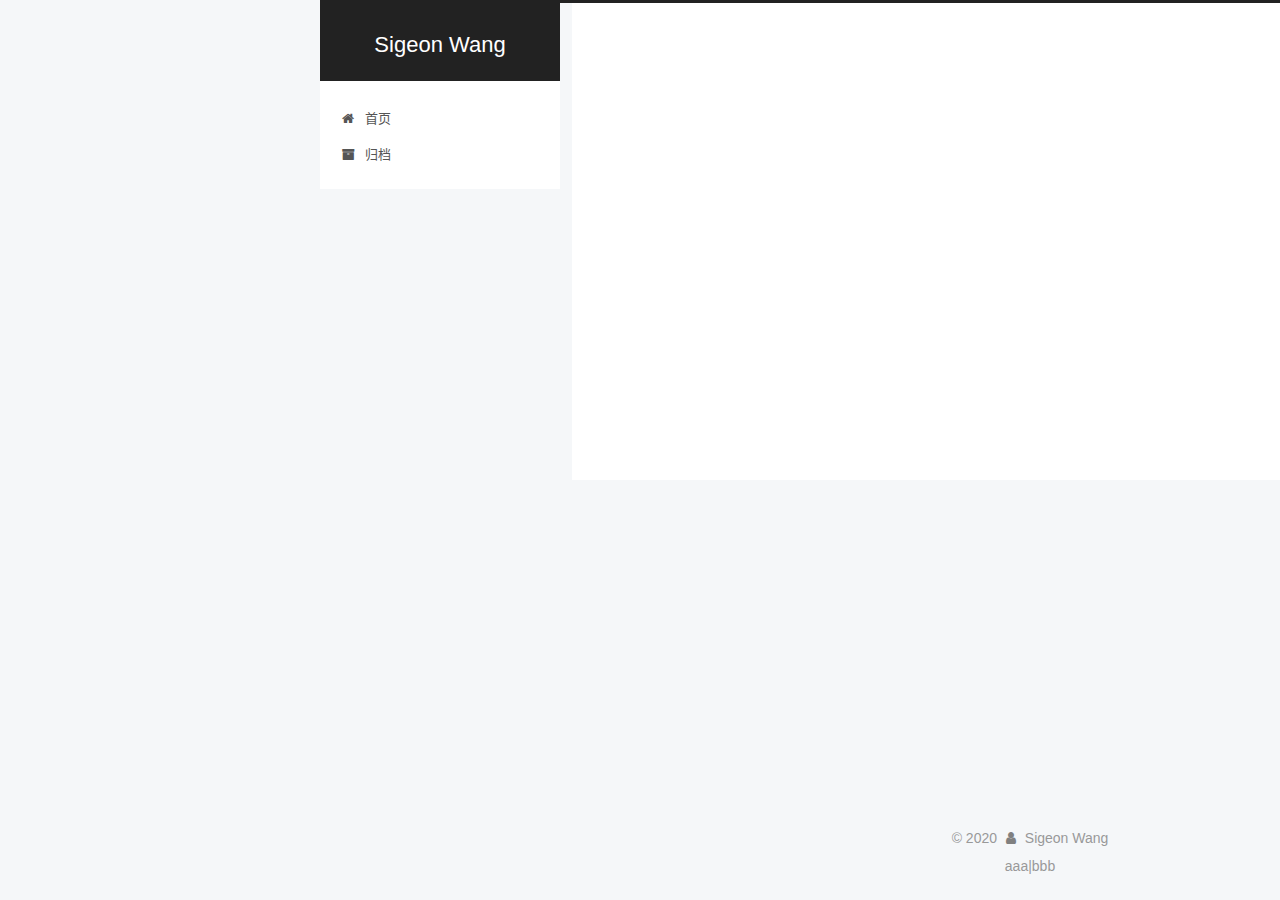
<file: 2020/01/02/hello-world/index.html>
<!DOCTYPE html>
<html lang="zh-CN">
<head>
  <meta charset="UTF-8">
<meta name="viewport" content="width=device-width, initial-scale=1, maximum-scale=2">
<meta name="theme-color" content="#222">
<meta name="generator" content="Hexo 4.2.0">
  <link rel="apple-touch-icon" sizes="180x180" href="/images/apple-touch-icon-next.png">
  <link rel="icon" type="image/png" sizes="32x32" href="/images/favicon-32x32-next.png">
  <link rel="icon" type="image/png" sizes="16x16" href="/images/favicon-16x16-next.png">
  <link rel="mask-icon" href="/images/logo.svg" color="#222">

<link rel="stylesheet" href="/css/main.css">


<link rel="stylesheet" href="/lib/font-awesome/css/font-awesome.min.css">


<script id="hexo-configurations">
  var NexT = window.NexT || {};
  var CONFIG = {
    hostname: new URL('http://yoursite.com').hostname,
    root: '/',
    scheme: 'Muse',
    version: '7.7.0',
    exturl: false,
    sidebar: {"position":"left","display":"post","padding":18,"offset":12,"onmobile":false},
    copycode: {"enable":false,"show_result":false,"style":null},
    back2top: {"enable":true,"sidebar":false,"scrollpercent":false},
    bookmark: {"enable":false,"color":"#222","save":"auto"},
    fancybox: false,
    mediumzoom: false,
    lazyload: false,
    pangu: false,
    comments: {"style":"tabs","active":null,"storage":true,"lazyload":false,"nav":null},
    algolia: {
      appID: '',
      apiKey: '',
      indexName: '',
      hits: {"per_page":10},
      labels: {"input_placeholder":"Search for Posts","hits_empty":"We didn't find any results for the search: ${query}","hits_stats":"${hits} results found in ${time} ms"}
    },
    localsearch: {"enable":false,"trigger":"auto","top_n_per_article":1,"unescape":false,"preload":false},
    path: '',
    motion: {"enable":true,"async":false,"transition":{"post_block":"fadeIn","post_header":"slideDownIn","post_body":"slideDownIn","coll_header":"slideLeftIn","sidebar":"slideUpIn"}}
  };
</script>

  <meta name="description" content="欢迎走进我的生活 旅行 …  攻略">
<meta property="og:type" content="article">
<meta property="og:title" content="我的故事">
<meta property="og:url" content="http://yoursite.com/2020/01/02/hello-world/index.html">
<meta property="og:site_name" content="Sigeon Wang">
<meta property="og:description" content="欢迎走进我的生活 旅行 …  攻略">
<meta property="og:locale" content="zh_CN">
<meta property="article:published_time" content="2020-01-02T07:37:54.945Z">
<meta property="article:modified_time" content="2020-01-02T07:39:17.484Z">
<meta property="article:author" content="Sigeon Wang">
<meta name="twitter:card" content="summary">

<link rel="canonical" href="http://yoursite.com/2020/01/02/hello-world/">


<script id="page-configurations">
  // https://hexo.io/docs/variables.html
  CONFIG.page = {
    sidebar: "",
    isHome: false,
    isPost: true
  };
</script>

  <title>我的故事 | Sigeon Wang</title>
  






  <noscript>
  <style>
  .use-motion .brand,
  .use-motion .menu-item,
  .sidebar-inner,
  .use-motion .post-block,
  .use-motion .pagination,
  .use-motion .comments,
  .use-motion .post-header,
  .use-motion .post-body,
  .use-motion .collection-header { opacity: initial; }

  .use-motion .site-title,
  .use-motion .site-subtitle {
    opacity: initial;
    top: initial;
  }

  .use-motion .logo-line-before i { left: initial; }
  .use-motion .logo-line-after i { right: initial; }
  </style>
</noscript>

</head>

<body itemscope itemtype="http://schema.org/WebPage">
  <div class="container use-motion">
    <div class="headband"></div>

    <header class="header" itemscope itemtype="http://schema.org/WPHeader">
      <div class="header-inner"><div class="site-brand-container">
  <div class="site-meta">

    <div>
      <a href="/" class="brand" rel="start">
        <span class="logo-line-before"><i></i></span>
        <span class="site-title">Sigeon Wang</span>
        <span class="logo-line-after"><i></i></span>
      </a>
    </div>
  </div>

  <div class="site-nav-toggle">
    <div class="toggle" aria-label="切换导航栏">
      <span class="toggle-line toggle-line-first"></span>
      <span class="toggle-line toggle-line-middle"></span>
      <span class="toggle-line toggle-line-last"></span>
    </div>
  </div>
</div>


<nav class="site-nav">
  
  <ul id="menu" class="menu">
        <li class="menu-item menu-item-home">

    <a href="/" rel="section"><i class="fa fa-fw fa-home"></i>首页</a>

  </li>
        <li class="menu-item menu-item-archives">

    <a href="/archives/" rel="section"><i class="fa fa-fw fa-archive"></i>归档</a>

  </li>
  </ul>

</nav>
</div>
    </header>

    
  <div class="back-to-top">
    <i class="fa fa-arrow-up"></i>
    <span>0%</span>
  </div>


    <main class="main">
      <div class="main-inner">
        <div class="content-wrap">
          

          <div class="content">
            

  <div class="posts-expand">
      
  
  
  <article itemscope itemtype="http://schema.org/Article" class="post-block " lang="zh-CN">
    <link itemprop="mainEntityOfPage" href="http://yoursite.com/2020/01/02/hello-world/">

    <span hidden itemprop="author" itemscope itemtype="http://schema.org/Person">
      <meta itemprop="image" content="/images/avatar.gif">
      <meta itemprop="name" content="Sigeon Wang">
      <meta itemprop="description" content="">
    </span>

    <span hidden itemprop="publisher" itemscope itemtype="http://schema.org/Organization">
      <meta itemprop="name" content="Sigeon Wang">
    </span>
      <header class="post-header">
        <h1 class="post-title" itemprop="name headline">
          我的故事
        </h1>

        <div class="post-meta">
            <span class="post-meta-item">
              <span class="post-meta-item-icon">
                <i class="fa fa-calendar-o"></i>
              </span>
              <span class="post-meta-item-text">发表于</span>
              

              <time title="创建时间：2020-01-02 15:37:54 / 修改时间：15:39:17" itemprop="dateCreated datePublished" datetime="2020-01-02T15:37:54+08:00">2020-01-02</time>
            </span>

          

        </div>
      </header>

    
    
    
    <div class="post-body" itemprop="articleBody">

      
        <p>欢迎走进我的生活</p>
<h3 id="旅行"><a href="#旅行" class="headerlink" title="旅行"></a>旅行</h3><blockquote>
<p>…</p>
</blockquote>
<p><a href="https://baidu.com" target="_blank" rel="noopener">攻略</a></p>

    </div>

    
    
    

      <footer class="post-footer">

        


        
      </footer>
    
  </article>
  
  
  

  </div>


          </div>
          

<script>
  window.addEventListener('tabs:register', () => {
    let activeClass = CONFIG.comments.activeClass;
    if (CONFIG.comments.storage) {
      activeClass = localStorage.getItem('comments_active') || activeClass;
    }
    if (activeClass) {
      let activeTab = document.querySelector(`a[href="#comment-${activeClass}"]`);
      if (activeTab) {
        activeTab.click();
      }
    }
  });
  if (CONFIG.comments.storage) {
    window.addEventListener('tabs:click', event => {
      if (!event.target.matches('.tabs-comment .tab-content .tab-pane')) return;
      let commentClass = event.target.classList[1];
      localStorage.setItem('comments_active', commentClass);
    });
  }
</script>

        </div>
          
  
  <div class="toggle sidebar-toggle">
    <span class="toggle-line toggle-line-first"></span>
    <span class="toggle-line toggle-line-middle"></span>
    <span class="toggle-line toggle-line-last"></span>
  </div>

  <aside class="sidebar">
    <div class="sidebar-inner">

      <ul class="sidebar-nav motion-element">
        <li class="sidebar-nav-toc">
          文章目录
        </li>
        <li class="sidebar-nav-overview">
          站点概览
        </li>
      </ul>

      <!--noindex-->
      <div class="post-toc-wrap sidebar-panel">
          <div class="post-toc motion-element"><ol class="nav"><li class="nav-item nav-level-3"><a class="nav-link" href="#旅行"><span class="nav-number">1.</span> <span class="nav-text">旅行</span></a></li></ol></div>
      </div>
      <!--/noindex-->

      <div class="site-overview-wrap sidebar-panel">
        <div class="site-author motion-element" itemprop="author" itemscope itemtype="http://schema.org/Person">
  <p class="site-author-name" itemprop="name">Sigeon Wang</p>
  <div class="site-description" itemprop="description"></div>
</div>
<div class="site-state-wrap motion-element">
  <nav class="site-state">
      <div class="site-state-item site-state-posts">
          <a href="/archives/">
        
          <span class="site-state-item-count">1</span>
          <span class="site-state-item-name">日志</span>
        </a>
      </div>
  </nav>
</div>



      </div>

    </div>
  </aside>
  <div id="sidebar-dimmer"></div>


      </div>
    </main>

    <footer class="footer">
      <div class="footer-inner">
        

<div class="copyright">
  
  &copy; 
  <span itemprop="copyrightYear">2020</span>
  <span class="with-love">
    <i class="fa fa-user"></i>
  </span>
  <span class="author" itemprop="copyrightHolder">Sigeon Wang</span>
</div>
  <div class="powered-by">
    <span class="post-meta-divider">aaa|bbb</span>
  </div>



        








      </div>
    </footer>
  </div>

  
  <script src="/lib/anime.min.js"></script>
  <script src="/lib/velocity/velocity.min.js"></script>
  <script src="/lib/velocity/velocity.ui.min.js"></script>

<script src="/js/utils.js"></script>

<script src="/js/motion.js"></script>


<script src="/js/schemes/muse.js"></script>


<script src="/js/next-boot.js"></script>




  















  

  

</body>
</html>
</file>
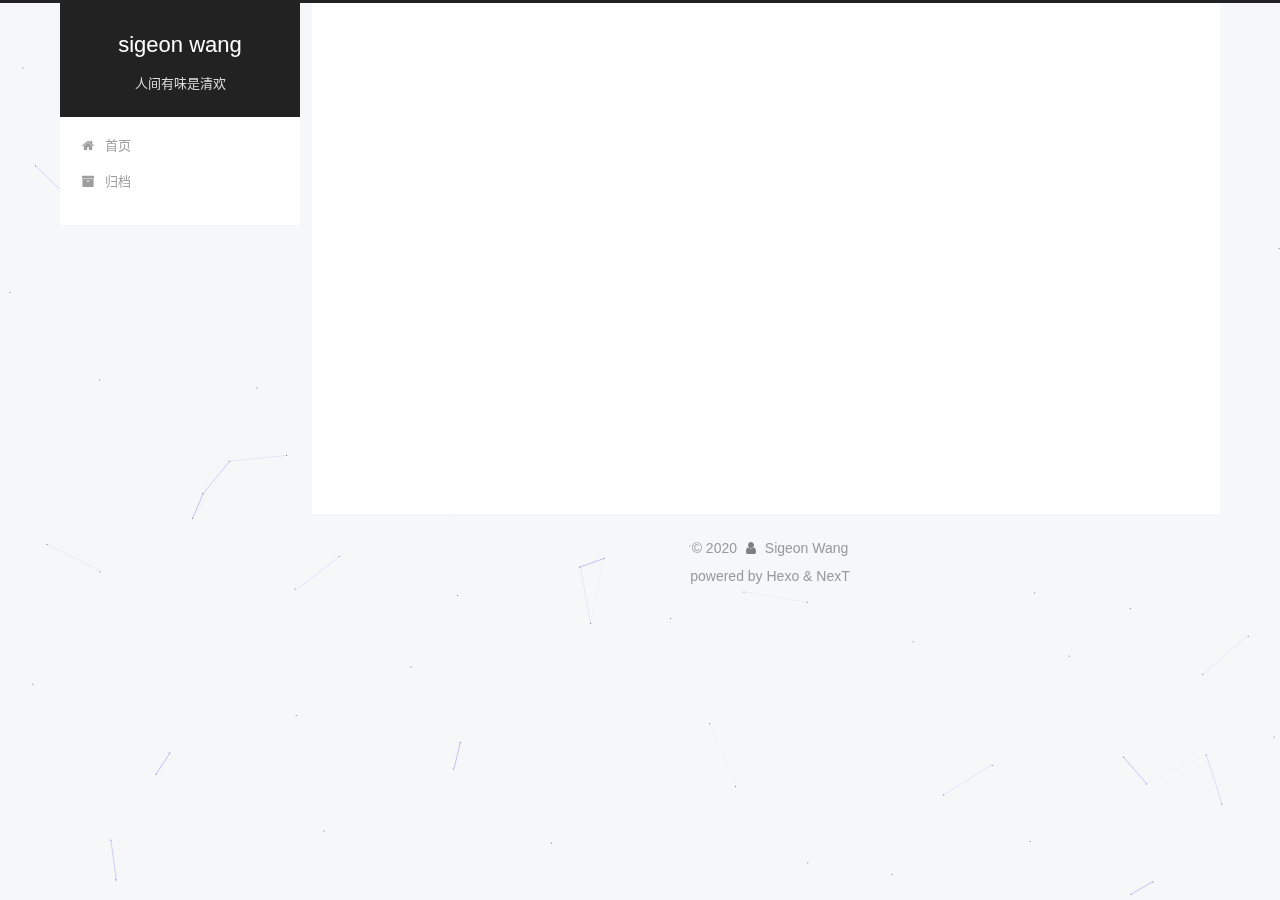
<file: 2020/01/02/工作/index.html>
<!DOCTYPE html>
<html lang="zh-CN">
<head>
  <meta charset="UTF-8">
<meta name="viewport" content="width=device-width, initial-scale=1, maximum-scale=2">
<meta name="theme-color" content="#222">
<meta name="generator" content="Hexo 4.2.0">
  <link rel="apple-touch-icon" sizes="180x180" href="/images/my-apple-touch-icon-next.png">
  <link rel="icon" type="image/png" sizes="32x32" href="/images/my-favicon-32x32-next.png">
  <link rel="icon" type="image/png" sizes="16x16" href="/images/my-favicon-16x16-next.png">
  <link rel="mask-icon" href="/images/my-logo.svg" color="#222">

<link rel="stylesheet" href="/css/main.css">


<link rel="stylesheet" href="/lib/font-awesome/css/font-awesome.min.css">


<script id="hexo-configurations">
  var NexT = window.NexT || {};
  var CONFIG = {
    hostname: new URL('http://yoursite.com').hostname,
    root: '/',
    scheme: 'Pisces',
    version: '7.7.0',
    exturl: false,
    sidebar: {"position":"left","display":"post","padding":18,"offset":12,"onmobile":false},
    copycode: {"enable":false,"show_result":false,"style":null},
    back2top: {"enable":true,"sidebar":false,"scrollpercent":false},
    bookmark: {"enable":false,"color":"#222","save":"auto"},
    fancybox: false,
    mediumzoom: false,
    lazyload: false,
    pangu: false,
    comments: {"style":"tabs","active":null,"storage":true,"lazyload":false,"nav":null},
    algolia: {
      appID: '',
      apiKey: '',
      indexName: '',
      hits: {"per_page":10},
      labels: {"input_placeholder":"Search for Posts","hits_empty":"We didn't find any results for the search: ${query}","hits_stats":"${hits} results found in ${time} ms"}
    },
    localsearch: {"enable":false,"trigger":"auto","top_n_per_article":1,"unescape":false,"preload":false},
    path: '',
    motion: {"enable":true,"async":false,"transition":{"post_block":"fadeIn","post_header":"slideDownIn","post_body":"slideDownIn","coll_header":"slideLeftIn","sidebar":"slideUpIn"}}
  };
</script>

  <meta name="description" content="工作是为了更好的生活 工作 …  更多">
<meta property="og:type" content="article">
<meta property="og:title" content="工作">
<meta property="og:url" content="http://yoursite.com/2020/01/02/%E5%B7%A5%E4%BD%9C/index.html">
<meta property="og:site_name" content="sigeon wang">
<meta property="og:description" content="工作是为了更好的生活 工作 …  更多">
<meta property="og:locale" content="zh_CN">
<meta property="article:published_time" content="2020-01-02T07:37:54.945Z">
<meta property="article:modified_time" content="2020-01-02T08:39:10.014Z">
<meta property="article:author" content="Sigeon Wang">
<meta name="twitter:card" content="summary">

<link rel="canonical" href="http://yoursite.com/2020/01/02/%E5%B7%A5%E4%BD%9C/">


<script id="page-configurations">
  // https://hexo.io/docs/variables.html
  CONFIG.page = {
    sidebar: "",
    isHome: false,
    isPost: true
  };
</script>

  <title>工作 | sigeon wang</title>
  






  <noscript>
  <style>
  .use-motion .brand,
  .use-motion .menu-item,
  .sidebar-inner,
  .use-motion .post-block,
  .use-motion .pagination,
  .use-motion .comments,
  .use-motion .post-header,
  .use-motion .post-body,
  .use-motion .collection-header { opacity: initial; }

  .use-motion .site-title,
  .use-motion .site-subtitle {
    opacity: initial;
    top: initial;
  }

  .use-motion .logo-line-before i { left: initial; }
  .use-motion .logo-line-after i { right: initial; }
  </style>
</noscript>

</head>

<body itemscope itemtype="http://schema.org/WebPage">
  <div class="container use-motion">
    <div class="headband"></div>

    <header class="header" itemscope itemtype="http://schema.org/WPHeader">
      <div class="header-inner"><div class="site-brand-container">
  <div class="site-meta">

    <div>
      <a href="/" class="brand" rel="start">
        <span class="logo-line-before"><i></i></span>
        <span class="site-title">sigeon wang</span>
        <span class="logo-line-after"><i></i></span>
      </a>
    </div>
        <p class="site-subtitle">人间有味是清欢</p>
  </div>

  <div class="site-nav-toggle">
    <div class="toggle" aria-label="切换导航栏">
      <span class="toggle-line toggle-line-first"></span>
      <span class="toggle-line toggle-line-middle"></span>
      <span class="toggle-line toggle-line-last"></span>
    </div>
  </div>
</div>


<nav class="site-nav">
  
  <ul id="menu" class="menu">
        <li class="menu-item menu-item-home">

    <a href="/" rel="section"><i class="fa fa-fw fa-home"></i>首页</a>

  </li>
        <li class="menu-item menu-item-archives">

    <a href="/archives/" rel="section"><i class="fa fa-fw fa-archive"></i>归档</a>

  </li>
  </ul>

</nav>
</div>
    </header>

    
  <div class="back-to-top">
    <i class="fa fa-arrow-up"></i>
    <span>0%</span>
  </div>


    <main class="main">
      <div class="main-inner">
        <div class="content-wrap">
          

          <div class="content">
            

  <div class="posts-expand">
      
  
  
  <article itemscope itemtype="http://schema.org/Article" class="post-block " lang="zh-CN">
    <link itemprop="mainEntityOfPage" href="http://yoursite.com/2020/01/02/%E5%B7%A5%E4%BD%9C/">

    <span hidden itemprop="author" itemscope itemtype="http://schema.org/Person">
      <meta itemprop="image" content="/images/avatar.gif">
      <meta itemprop="name" content="Sigeon Wang">
      <meta itemprop="description" content="">
    </span>

    <span hidden itemprop="publisher" itemscope itemtype="http://schema.org/Organization">
      <meta itemprop="name" content="sigeon wang">
    </span>
      <header class="post-header">
        <h1 class="post-title" itemprop="name headline">
          工作
        </h1>

        <div class="post-meta">
            <span class="post-meta-item">
              <span class="post-meta-item-icon">
                <i class="fa fa-calendar-o"></i>
              </span>
              <span class="post-meta-item-text">发表于</span>
              

              <time title="创建时间：2020-01-02 15:37:54 / 修改时间：16:39:10" itemprop="dateCreated datePublished" datetime="2020-01-02T15:37:54+08:00">2020-01-02</time>
            </span>

          

        </div>
      </header>

    
    
    
    <div class="post-body" itemprop="articleBody">

      
        <p>工作是为了更好的生活</p>
<h3 id="工作"><a href="#工作" class="headerlink" title="工作"></a>工作</h3><blockquote>
<p>…</p>
</blockquote>
<p><a href="https://baidu.com" target="_blank" rel="noopener">更多</a></p>

    </div>

    
    
    

      <footer class="post-footer">

        


        
    <div class="post-nav">
      <div class="post-nav-item"></div>
      <div class="post-nav-item">
    <a href="/2020/01/02/%E7%94%9F%E6%B4%BB/" rel="next" title="生活">
      生活 <i class="fa fa-chevron-right"></i>
    </a></div>
    </div>
      </footer>
    
  </article>
  
  
  

  </div>


          </div>
          

<script>
  window.addEventListener('tabs:register', () => {
    let activeClass = CONFIG.comments.activeClass;
    if (CONFIG.comments.storage) {
      activeClass = localStorage.getItem('comments_active') || activeClass;
    }
    if (activeClass) {
      let activeTab = document.querySelector(`a[href="#comment-${activeClass}"]`);
      if (activeTab) {
        activeTab.click();
      }
    }
  });
  if (CONFIG.comments.storage) {
    window.addEventListener('tabs:click', event => {
      if (!event.target.matches('.tabs-comment .tab-content .tab-pane')) return;
      let commentClass = event.target.classList[1];
      localStorage.setItem('comments_active', commentClass);
    });
  }
</script>

        </div>
          
  
  <div class="toggle sidebar-toggle">
    <span class="toggle-line toggle-line-first"></span>
    <span class="toggle-line toggle-line-middle"></span>
    <span class="toggle-line toggle-line-last"></span>
  </div>

  <aside class="sidebar">
    <div class="sidebar-inner">

      <ul class="sidebar-nav motion-element">
        <li class="sidebar-nav-toc">
          文章目录
        </li>
        <li class="sidebar-nav-overview">
          站点概览
        </li>
      </ul>

      <!--noindex-->
      <div class="post-toc-wrap sidebar-panel">
          <div class="post-toc motion-element"><ol class="nav"><li class="nav-item nav-level-3"><a class="nav-link" href="#工作"><span class="nav-number">1.</span> <span class="nav-text">工作</span></a></li></ol></div>
      </div>
      <!--/noindex-->

      <div class="site-overview-wrap sidebar-panel">
        <div class="site-author motion-element" itemprop="author" itemscope itemtype="http://schema.org/Person">
  <p class="site-author-name" itemprop="name">Sigeon Wang</p>
  <div class="site-description" itemprop="description"></div>
</div>
<div class="site-state-wrap motion-element">
  <nav class="site-state">
      <div class="site-state-item site-state-posts">
          <a href="/archives/">
        
          <span class="site-state-item-count">2</span>
          <span class="site-state-item-name">日志</span>
        </a>
      </div>
  </nav>
</div>



      </div>

    </div>
  </aside>
  <div id="sidebar-dimmer"></div>


      </div>
    </main>

    <footer class="footer">
      <div class="footer-inner">
        

<script async src="https://busuanzi.ibruce.info/busuanzi/2.3/busuanzi.pure.mini.js"></script>
<div class="copyright">
  
  &copy; 
  <span itemprop="copyrightYear">2020</span>
  <span class="with-love">
    <i class="fa fa-user"></i>
  </span>
  <span class="author" itemprop="copyrightHolder">Sigeon Wang</span>
</div>
  <div class="powered-by">
    <span class="post-meta-divider">powered by Hexo & NexT</span>
  </div>



        








      </div>
    </footer>
  </div>

  
  
  <script color='0,0,255' opacity='0.5' zIndex='-1' count='99' src="/lib/canvas-nest/canvas-nest.min.js"></script>
  <script src="/lib/anime.min.js"></script>
  <script src="/lib/velocity/velocity.min.js"></script>
  <script src="/lib/velocity/velocity.ui.min.js"></script>

<script src="/js/utils.js"></script>

<script src="/js/motion.js"></script>


<script src="/js/schemes/pisces.js"></script>


<script src="/js/next-boot.js"></script>




  















  

  

</body>
</html>
</file>
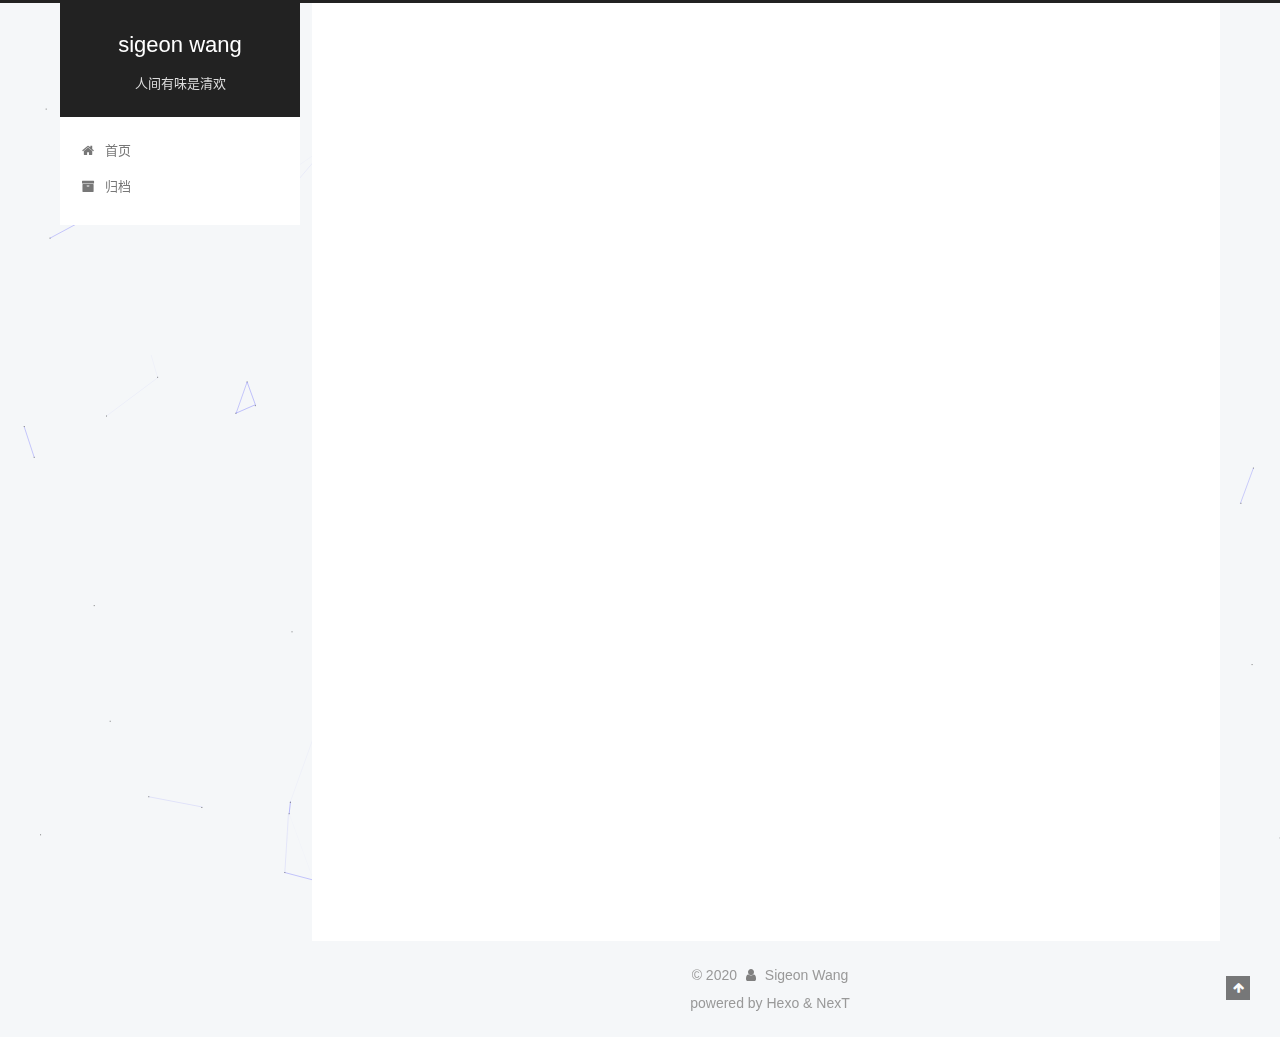
<file: 2020/01/02/生活/index.html>
<!DOCTYPE html>
<html lang="zh-CN">
<head>
  <meta charset="UTF-8">
<meta name="viewport" content="width=device-width, initial-scale=1, maximum-scale=2">
<meta name="theme-color" content="#222">
<meta name="generator" content="Hexo 4.2.0">
  <link rel="apple-touch-icon" sizes="180x180" href="/images/my-apple-touch-icon-next.png">
  <link rel="icon" type="image/png" sizes="32x32" href="/images/my-favicon-32x32-next.png">
  <link rel="icon" type="image/png" sizes="16x16" href="/images/my-favicon-16x16-next.png">
  <link rel="mask-icon" href="/images/my-logo.svg" color="#222">

<link rel="stylesheet" href="/css/main.css">


<link rel="stylesheet" href="/lib/font-awesome/css/font-awesome.min.css">


<script id="hexo-configurations">
  var NexT = window.NexT || {};
  var CONFIG = {
    hostname: new URL('http://yoursite.com').hostname,
    root: '/',
    scheme: 'Pisces',
    version: '7.7.0',
    exturl: false,
    sidebar: {"position":"left","display":"post","padding":18,"offset":12,"onmobile":false},
    copycode: {"enable":false,"show_result":false,"style":null},
    back2top: {"enable":true,"sidebar":false,"scrollpercent":false},
    bookmark: {"enable":false,"color":"#222","save":"auto"},
    fancybox: false,
    mediumzoom: false,
    lazyload: false,
    pangu: false,
    comments: {"style":"tabs","active":null,"storage":true,"lazyload":false,"nav":null},
    algolia: {
      appID: '',
      apiKey: '',
      indexName: '',
      hits: {"per_page":10},
      labels: {"input_placeholder":"Search for Posts","hits_empty":"We didn't find any results for the search: ${query}","hits_stats":"${hits} results found in ${time} ms"}
    },
    localsearch: {"enable":false,"trigger":"auto","top_n_per_article":1,"unescape":false,"preload":false},
    path: '',
    motion: {"enable":true,"async":false,"transition":{"post_block":"fadeIn","post_header":"slideDownIn","post_body":"slideDownIn","coll_header":"slideLeftIn","sidebar":"slideUpIn"}}
  };
</script>

  <meta name="description" content="每个人都有自己的生活 生活 …   更多">
<meta property="og:type" content="article">
<meta property="og:title" content="生活">
<meta property="og:url" content="http://yoursite.com/2020/01/02/%E7%94%9F%E6%B4%BB/index.html">
<meta property="og:site_name" content="sigeon wang">
<meta property="og:description" content="每个人都有自己的生活 生活 …   更多">
<meta property="og:locale" content="zh_CN">
<meta property="og:image" content="http://yoursite.com/img/bkgd.png">
<meta property="article:published_time" content="2020-01-02T07:37:54.945Z">
<meta property="article:modified_time" content="2020-01-02T10:46:54.548Z">
<meta property="article:author" content="Sigeon Wang">
<meta name="twitter:card" content="summary">
<meta name="twitter:image" content="http://yoursite.com/img/bkgd.png">

<link rel="canonical" href="http://yoursite.com/2020/01/02/%E7%94%9F%E6%B4%BB/">


<script id="page-configurations">
  // https://hexo.io/docs/variables.html
  CONFIG.page = {
    sidebar: "",
    isHome: false,
    isPost: true
  };
</script>

  <title>生活 | sigeon wang</title>
  






  <noscript>
  <style>
  .use-motion .brand,
  .use-motion .menu-item,
  .sidebar-inner,
  .use-motion .post-block,
  .use-motion .pagination,
  .use-motion .comments,
  .use-motion .post-header,
  .use-motion .post-body,
  .use-motion .collection-header { opacity: initial; }

  .use-motion .site-title,
  .use-motion .site-subtitle {
    opacity: initial;
    top: initial;
  }

  .use-motion .logo-line-before i { left: initial; }
  .use-motion .logo-line-after i { right: initial; }
  </style>
</noscript>

</head>

<body itemscope itemtype="http://schema.org/WebPage">
  <div class="container use-motion">
    <div class="headband"></div>

    <header class="header" itemscope itemtype="http://schema.org/WPHeader">
      <div class="header-inner"><div class="site-brand-container">
  <div class="site-meta">

    <div>
      <a href="/" class="brand" rel="start">
        <span class="logo-line-before"><i></i></span>
        <span class="site-title">sigeon wang</span>
        <span class="logo-line-after"><i></i></span>
      </a>
    </div>
        <p class="site-subtitle">人间有味是清欢</p>
  </div>

  <div class="site-nav-toggle">
    <div class="toggle" aria-label="切换导航栏">
      <span class="toggle-line toggle-line-first"></span>
      <span class="toggle-line toggle-line-middle"></span>
      <span class="toggle-line toggle-line-last"></span>
    </div>
  </div>
</div>


<nav class="site-nav">
  
  <ul id="menu" class="menu">
        <li class="menu-item menu-item-home">

    <a href="/" rel="section"><i class="fa fa-fw fa-home"></i>首页</a>

  </li>
        <li class="menu-item menu-item-archives">

    <a href="/archives/" rel="section"><i class="fa fa-fw fa-archive"></i>归档</a>

  </li>
  </ul>

</nav>
</div>
    </header>

    
  <div class="back-to-top">
    <i class="fa fa-arrow-up"></i>
    <span>0%</span>
  </div>


    <main class="main">
      <div class="main-inner">
        <div class="content-wrap">
          

          <div class="content">
            

  <div class="posts-expand">
      
  
  
  <article itemscope itemtype="http://schema.org/Article" class="post-block " lang="zh-CN">
    <link itemprop="mainEntityOfPage" href="http://yoursite.com/2020/01/02/%E7%94%9F%E6%B4%BB/">

    <span hidden itemprop="author" itemscope itemtype="http://schema.org/Person">
      <meta itemprop="image" content="/images/avatar.gif">
      <meta itemprop="name" content="Sigeon Wang">
      <meta itemprop="description" content="">
    </span>

    <span hidden itemprop="publisher" itemscope itemtype="http://schema.org/Organization">
      <meta itemprop="name" content="sigeon wang">
    </span>
      <header class="post-header">
        <h1 class="post-title" itemprop="name headline">
          生活
        </h1>

        <div class="post-meta">
            <span class="post-meta-item">
              <span class="post-meta-item-icon">
                <i class="fa fa-calendar-o"></i>
              </span>
              <span class="post-meta-item-text">发表于</span>
              

              <time title="创建时间：2020-01-02 15:37:54 / 修改时间：18:46:54" itemprop="dateCreated datePublished" datetime="2020-01-02T15:37:54+08:00">2020-01-02</time>
            </span>

          

        </div>
      </header>

    
    
    
    <div class="post-body" itemprop="articleBody">

      
        <p>每个人都有自己的生活</p>
<h3 id="生活"><a href="#生活" class="headerlink" title="生活"></a>生活</h3><blockquote>
<p>…</p>
</blockquote>
<p><img src="/img/bkgd.png" alt="pic"></p>
<p><a href="https://baidu.com" target="_blank" rel="noopener">更多</a></p>

    </div>

    
    
    

      <footer class="post-footer">

        


        
    <div class="post-nav">
      <div class="post-nav-item">
    <a href="/2020/01/02/%E5%B7%A5%E4%BD%9C/" rel="prev" title="工作">
      <i class="fa fa-chevron-left"></i> 工作
    </a></div>
      <div class="post-nav-item"></div>
    </div>
      </footer>
    
  </article>
  
  
  

  </div>


          </div>
          

<script>
  window.addEventListener('tabs:register', () => {
    let activeClass = CONFIG.comments.activeClass;
    if (CONFIG.comments.storage) {
      activeClass = localStorage.getItem('comments_active') || activeClass;
    }
    if (activeClass) {
      let activeTab = document.querySelector(`a[href="#comment-${activeClass}"]`);
      if (activeTab) {
        activeTab.click();
      }
    }
  });
  if (CONFIG.comments.storage) {
    window.addEventListener('tabs:click', event => {
      if (!event.target.matches('.tabs-comment .tab-content .tab-pane')) return;
      let commentClass = event.target.classList[1];
      localStorage.setItem('comments_active', commentClass);
    });
  }
</script>

        </div>
          
  
  <div class="toggle sidebar-toggle">
    <span class="toggle-line toggle-line-first"></span>
    <span class="toggle-line toggle-line-middle"></span>
    <span class="toggle-line toggle-line-last"></span>
  </div>

  <aside class="sidebar">
    <div class="sidebar-inner">

      <ul class="sidebar-nav motion-element">
        <li class="sidebar-nav-toc">
          文章目录
        </li>
        <li class="sidebar-nav-overview">
          站点概览
        </li>
      </ul>

      <!--noindex-->
      <div class="post-toc-wrap sidebar-panel">
          <div class="post-toc motion-element"><ol class="nav"><li class="nav-item nav-level-3"><a class="nav-link" href="#生活"><span class="nav-number">1.</span> <span class="nav-text">生活</span></a></li></ol></div>
      </div>
      <!--/noindex-->

      <div class="site-overview-wrap sidebar-panel">
        <div class="site-author motion-element" itemprop="author" itemscope itemtype="http://schema.org/Person">
  <p class="site-author-name" itemprop="name">Sigeon Wang</p>
  <div class="site-description" itemprop="description"></div>
</div>
<div class="site-state-wrap motion-element">
  <nav class="site-state">
      <div class="site-state-item site-state-posts">
          <a href="/archives/">
        
          <span class="site-state-item-count">2</span>
          <span class="site-state-item-name">日志</span>
        </a>
      </div>
  </nav>
</div>



      </div>

    </div>
  </aside>
  <div id="sidebar-dimmer"></div>


      </div>
    </main>

    <footer class="footer">
      <div class="footer-inner">
        

<script async src="https://busuanzi.ibruce.info/busuanzi/2.3/busuanzi.pure.mini.js"></script>
<div class="copyright">
  
  &copy; 
  <span itemprop="copyrightYear">2020</span>
  <span class="with-love">
    <i class="fa fa-user"></i>
  </span>
  <span class="author" itemprop="copyrightHolder">Sigeon Wang</span>
</div>
  <div class="powered-by">
    <span class="post-meta-divider">powered by Hexo & NexT</span>
  </div>



        








      </div>
    </footer>
  </div>

  
  
  <script color='0,0,255' opacity='0.5' zIndex='-1' count='99' src="/lib/canvas-nest/canvas-nest.min.js"></script>
  <script src="/lib/anime.min.js"></script>
  <script src="/lib/velocity/velocity.min.js"></script>
  <script src="/lib/velocity/velocity.ui.min.js"></script>

<script src="/js/utils.js"></script>

<script src="/js/motion.js"></script>


<script src="/js/schemes/pisces.js"></script>


<script src="/js/next-boot.js"></script>




  















  

  

</body>
</html>
</file>
<file: css/main.css>
html {
  line-height: 1.15; /* 1 */
  -webkit-text-size-adjust: 100%; /* 2 */
}
body {
  margin: 0;
}
main {
  display: block;
}
h1 {
  font-size: 2em;
  margin: 0.67em 0;
}
hr {
  box-sizing: content-box; /* 1 */
  height: 0; /* 1 */
  overflow: visible; /* 2 */
}
pre {
  font-family: monospace, monospace; /* 1 */
  font-size: 1em; /* 2 */
}
a {
  background: transparent;
}
abbr[title] {
  border-bottom: none; /* 1 */
  text-decoration: underline; /* 2 */
  text-decoration: underline dotted; /* 2 */
}
b,
strong {
  font-weight: bolder;
}
code,
kbd,
samp {
  font-family: monospace, monospace; /* 1 */
  font-size: 1em; /* 2 */
}
small {
  font-size: 80%;
}
sub,
sup {
  font-size: 75%;
  line-height: 0;
  position: relative;
  vertical-align: baseline;
}
sub {
  bottom: -0.25em;
}
sup {
  top: -0.5em;
}
img {
  border-style: none;
}
button,
input,
optgroup,
select,
textarea {
  font-family: inherit; /* 1 */
  font-size: 100%; /* 1 */
  line-height: 1.15; /* 1 */
  margin: 0; /* 2 */
}
button,
input {
/* 1 */
  overflow: visible;
}
button,
select {
/* 1 */
  text-transform: none;
}
button,
[type='button'],
[type='reset'],
[type='submit'] {
  -webkit-appearance: button;
}
button::-moz-focus-inner,
[type='button']::-moz-focus-inner,
[type='reset']::-moz-focus-inner,
[type='submit']::-moz-focus-inner {
  border-style: none;
  padding: 0;
}
button:-moz-focusring,
[type='button']:-moz-focusring,
[type='reset']:-moz-focusring,
[type='submit']:-moz-focusring {
  outline: 1px dotted ButtonText;
}
fieldset {
  padding: 0.35em 0.75em 0.625em;
}
legend {
  box-sizing: border-box; /* 1 */
  color: inherit; /* 2 */
  display: table; /* 1 */
  max-width: 100%; /* 1 */
  padding: 0; /* 3 */
  white-space: normal; /* 1 */
}
progress {
  vertical-align: baseline;
}
textarea {
  overflow: auto;
}
[type='checkbox'],
[type='radio'] {
  box-sizing: border-box; /* 1 */
  padding: 0; /* 2 */
}
[type='number']::-webkit-inner-spin-button,
[type='number']::-webkit-outer-spin-button {
  height: auto;
}
[type='search'] {
  outline-offset: -2px; /* 2 */
  -webkit-appearance: textfield; /* 1 */
}
[type='search']::-webkit-search-decoration {
  -webkit-appearance: none;
}
::-webkit-file-upload-button {
  font: inherit; /* 2 */
  -webkit-appearance: button; /* 1 */
}
details {
  display: block;
}
summary {
  display: list-item;
}
template {
  display: none;
}
[hidden] {
  display: none;
}
::selection {
  background: #262a30;
  color: #fff;
}
html,
body {
  height: 100%;
}
body {
  background: #f5f7f9;
  color: #555;
  font-family: 'Lato', "PingFang SC", "Microsoft YaHei", sans-serif;
  font-size: 1em;
  line-height: 2;
}
@media (max-width: 991px) {
  body {
    padding-left: 0 !important;
    padding-right: 0 !important;
  }
}
h1,
h2,
h3,
h4,
h5,
h6 {
  font-family: 'Lato', "PingFang SC", "Microsoft YaHei", sans-serif;
  font-weight: bold;
  line-height: 1.5;
  margin: 20px 0 15px;
}
h1 {
  font-size: 1.5em;
}
h2 {
  font-size: 1.375em;
}
h3 {
  font-size: 1.25em;
}
h4 {
  font-size: 1.125em;
}
h5 {
  font-size: 1em;
}
h6 {
  font-size: 0.875em;
}
p {
  margin: 0 0 20px 0;
}
a,
span.exturl {
  border-bottom: 1px solid #999;
  color: #555;
  outline: 0;
  text-decoration: none;
  overflow-wrap: break-word;
  word-wrap: break-word;
  cursor: pointer;
}
a:hover,
span.exturl:hover {
  border-bottom-color: #222;
  color: #222;
}
iframe,
img,
video {
  display: block;
  margin-left: auto;
  margin-right: auto;
  max-width: 100%;
}
hr {
  background-color: #ddd;
  background-image: repeating-linear-gradient(-45deg, #fff, #fff 4px, transparent 4px, transparent 8px);
  border: 0;
  height: 3px;
  margin: 40px 0;
}
blockquote {
  border-left: 4px solid #ddd;
  color: #666;
  margin: 0;
  padding: 0 15px;
}
blockquote cite::before {
  content: '-';
  padding: 0 5px;
}
dt {
  font-weight: 700;
}
dd {
  margin: 0;
  padding: 0;
}
kbd {
  background-color: #f5f5f5;
  background-image: linear-gradient(#eee, #fff, #eee);
  border: 1px solid #ccc;
  border-radius: 0.2em;
  box-shadow: 0.1em 0.1em 0.2em rgba(0,0,0,0.1);
  font-family: inherit;
  padding: 0.1em 0.3em;
  white-space: nowrap;
}
.table-container {
  -webkit-overflow-scrolling: touch;
  overflow: auto;
}
table {
  border-collapse: collapse;
  border-spacing: 0;
  font-size: 0.875em;
  margin: 0 0 20px 0;
  width: 100%;
}
tbody tr:nth-of-type(odd) {
  background: #f9f9f9;
}
tbody tr:hover {
  background: #f5f5f5;
}
caption,
th,
td {
  font-weight: normal;
  padding: 8px;
  text-align: left;
  vertical-align: middle;
}
th,
td {
  border: 1px solid #ddd;
  border-bottom: 3px solid #ddd;
}
th {
  font-weight: 700;
  padding-bottom: 10px;
}
td {
  border-bottom-width: 1px;
}
.btn {
  background: #fff;
  border: 2px solid #555;
  border-radius: 2px;
  color: #555;
  display: inline-block;
  font-size: 0.875em;
  line-height: 2;
  padding: 0 20px;
  text-decoration: none;
  transition-property: background-color;
  transition-delay: 0s;
  transition-duration: 0.2s;
  transition-timing-function: ease-in-out;
}
.btn:hover {
  background: #222;
  border-color: #222;
  color: #fff;
}
.btn + .btn {
  margin: 0 0 8px 8px;
}
.btn .fa-fw {
  text-align: left;
  width: 1.285714285714286em;
}
.toggle {
  line-height: 0;
}
.toggle .toggle-line {
  background: #fff;
  display: inline-block;
  height: 2px;
  left: 0;
  position: relative;
  top: 0;
  transition: all 0.4s;
  vertical-align: top;
  width: 100%;
}
.toggle .toggle-line:not(:first-child) {
  margin-top: 3px;
}
.toggle.toggle-arrow .toggle-line-first {
  left: 50%;
  top: 2px;
  transform: rotate(45deg);
  width: 50%;
}
.toggle.toggle-arrow .toggle-line-middle {
  left: 2px;
  width: 90%;
}
.toggle.toggle-arrow .toggle-line-last {
  left: 50%;
  top: -2px;
  transform: rotate(-45deg);
  width: 50%;
}
.toggle.toggle-close .toggle-line-first {
  transform: rotate(-45deg);
  top: 5px;
}
.toggle.toggle-close .toggle-line-middle {
  opacity: 0;
}
.toggle.toggle-close .toggle-line-last {
  transform: rotate(45deg);
  top: -5px;
}
.highlight,
pre {
  background: #f7f7f7;
  color: #4d4d4c;
  line-height: 1.6;
  margin: 0 auto 20px;
}
pre,
code {
  font-family: consolas, Menlo, monospace, "PingFang SC", "Microsoft YaHei";
}
code {
  background: #eee;
  border-radius: 3px;
  color: #555;
  padding: 2px 4px;
  overflow-wrap: break-word;
  word-wrap: break-word;
}
.highlight *::selection {
  background: #d6d6d6;
}
.highlight pre {
  border: 0;
  margin: 0;
  padding: 10px 0;
}
.highlight table {
  border: 0;
  margin: 0;
  width: auto;
}
.highlight td {
  border: 0;
  padding: 0;
}
.highlight figcaption {
  background: #eee;
  color: #4d4d4c;
  font-size: 0.875em;
  line-height: 1.2;
  padding: 0.5em;
}
.highlight figcaption::before,
.highlight figcaption::after {
  content: ' ';
  display: table;
}
.highlight figcaption::after {
  clear: both;
}
.highlight figcaption a {
  color: #4d4d4c;
  float: right;
}
.highlight figcaption a:hover {
  border-bottom-color: #4d4d4c;
}
.highlight .gutter {
  -moz-user-select: none;
  -ms-user-select: none;
  -webkit-user-select: none;
  user-select: none;
}
.highlight .gutter pre {
  background: #eff2f3;
  color: #869194;
  padding-left: 10px;
  padding-right: 10px;
  text-align: right;
}
.highlight .code pre {
  background: #f7f7f7;
  padding-left: 10px;
  width: 100%;
}
.gist table {
  width: auto;
}
.gist table td {
  border: 0;
}
pre {
  overflow: auto;
  padding: 10px;
}
pre code {
  background: none;
  color: #4d4d4c;
  font-size: 0.875em;
  padding: 0;
  text-shadow: none;
}
pre .deletion {
  background: #fdd;
}
pre .addition {
  background: #dfd;
}
pre .meta {
  color: #eab700;
  -moz-user-select: none;
  -ms-user-select: none;
  -webkit-user-select: none;
  user-select: none;
}
pre .comment {
  color: #8e908c;
}
pre .variable,
pre .attribute,
pre .tag,
pre .name,
pre .regexp,
pre .ruby .constant,
pre .xml .tag .title,
pre .xml .pi,
pre .xml .doctype,
pre .html .doctype,
pre .css .id,
pre .css .class,
pre .css .pseudo {
  color: #c82829;
}
pre .number,
pre .preprocessor,
pre .built_in,
pre .builtin-name,
pre .literal,
pre .params,
pre .constant,
pre .command {
  color: #f5871f;
}
pre .ruby .class .title,
pre .css .rules .attribute,
pre .string,
pre .symbol,
pre .value,
pre .inheritance,
pre .header,
pre .ruby .symbol,
pre .xml .cdata,
pre .special,
pre .formula {
  color: #718c00;
}
pre .title,
pre .css .hexcolor {
  color: #3e999f;
}
pre .function,
pre .python .decorator,
pre .python .title,
pre .ruby .function .title,
pre .ruby .title .keyword,
pre .perl .sub,
pre .javascript .title,
pre .coffeescript .title {
  color: #4271ae;
}
pre .keyword,
pre .javascript .function {
  color: #8959a8;
}
.blockquote-center {
  border-left: none;
  margin: 40px 0;
  padding: 0;
  position: relative;
  text-align: center;
}
.blockquote-center::before,
.blockquote-center::after {
  background-repeat: no-repeat;
  background-size: 22px 22px;
  content: ' ';
  display: block;
  height: 24px;
  opacity: 0.2;
  position: absolute;
  width: 100%;
}
.blockquote-center::before {
  background-image: url("../images/quote-l.svg");
  background-position: 0 -6px;
  border-top: 1px solid #ccc;
  top: -20px;
}
.blockquote-center::after {
  background-image: url("../images/quote-r.svg");
  background-position: 100% 8px;
  border-bottom: 1px solid #ccc;
  bottom: -20px;
}
.blockquote-center p,
.blockquote-center div {
  text-align: center;
}
.post-body .group-picture img {
  margin: 0 auto;
  padding: 0 3px;
}
.group-picture-row {
  margin-bottom: 6px;
  overflow: hidden;
}
.group-picture-column {
  float: left;
  margin-bottom: 10px;
}
.post-body .label {
  display: inline;
  padding: 0 2px;
}
.post-body .label.default {
  background: #f0f0f0;
}
.post-body .label.primary {
  background: #efe6f7;
}
.post-body .label.info {
  background: #e5f2f8;
}
.post-body .label.success {
  background: #e7f4e9;
}
.post-body .label.warning {
  background: #fcf6e1;
}
.post-body .label.danger {
  background: #fae8eb;
}
.post-body .tabs {
  margin-bottom: 20px;
}
.post-body .tabs,
.tabs-comment {
  display: block;
  padding-top: 10px;
  position: relative;
}
.post-body .tabs ul.nav-tabs,
.tabs-comment ul.nav-tabs {
  display: flex;
  flex-wrap: wrap;
  margin: 0;
  margin-bottom: -1px;
  padding: 0;
}
@media (max-width: 413px) {
  .post-body .tabs ul.nav-tabs,
  .tabs-comment ul.nav-tabs {
    display: block;
    margin-bottom: 5px;
  }
}
.post-body .tabs ul.nav-tabs li.tab,
.tabs-comment ul.nav-tabs li.tab {
  background: #fff;
  border-bottom: 1px solid #ddd;
  border-left: 1px solid transparent;
  border-right: 1px solid transparent;
  border-top: 3px solid transparent;
  flex-grow: 1;
  list-style-type: none;
  border-radius: 0 0 0 0;
}
@media (max-width: 413px) {
  .post-body .tabs ul.nav-tabs li.tab,
  .tabs-comment ul.nav-tabs li.tab {
    border-bottom: 1px solid transparent;
    border-left: 3px solid transparent;
    border-right: 1px solid transparent;
    border-top: 1px solid transparent;
  }
}
@media (max-width: 413px) {
  .post-body .tabs ul.nav-tabs li.tab,
  .tabs-comment ul.nav-tabs li.tab {
    border-radius: 0;
  }
}
.post-body .tabs ul.nav-tabs li.tab a,
.tabs-comment ul.nav-tabs li.tab a {
  border-bottom: initial;
  display: block;
  line-height: 1.8;
  outline: 0;
  padding: 0.25em 0.75em;
  text-align: center;
  transition-delay: 0s;
  transition-duration: 0.2s;
  transition-timing-function: ease-out;
}
.post-body .tabs ul.nav-tabs li.tab a i,
.tabs-comment ul.nav-tabs li.tab a i {
  width: 1.285714285714286em;
}
.post-body .tabs ul.nav-tabs li.tab.active,
.tabs-comment ul.nav-tabs li.tab.active {
  border-bottom: 1px solid transparent;
  border-left: 1px solid #ddd;
  border-right: 1px solid #ddd;
  border-top: 3px solid #fc6423;
}
@media (max-width: 413px) {
  .post-body .tabs ul.nav-tabs li.tab.active,
  .tabs-comment ul.nav-tabs li.tab.active {
    border-bottom: 1px solid #ddd;
    border-left: 3px solid #fc6423;
    border-right: 1px solid #ddd;
    border-top: 1px solid #ddd;
  }
}
.post-body .tabs ul.nav-tabs li.tab.active a,
.tabs-comment ul.nav-tabs li.tab.active a {
  color: #555;
  cursor: default;
}
.post-body .tabs .tab-content .tab-pane,
.tabs-comment .tab-content .tab-pane {
  border: 1px solid #ddd;
  padding: 20px 20px 0 20px;
  border-radius: 0;
}
.post-body .tabs .tab-content .tab-pane:not(.active),
.tabs-comment .tab-content .tab-pane:not(.active) {
  display: none;
}
.post-body .tabs .tab-content .tab-pane.active,
.tabs-comment .tab-content .tab-pane.active {
  display: block;
}
.post-body .tabs .tab-content .tab-pane.active:nth-of-type(1),
.tabs-comment .tab-content .tab-pane.active:nth-of-type(1) {
  border-radius: 0 0 0 0;
}
@media (max-width: 413px) {
  .post-body .tabs .tab-content .tab-pane.active:nth-of-type(1),
  .tabs-comment .tab-content .tab-pane.active:nth-of-type(1) {
    border-radius: 0;
  }
}
.post-body .note {
  border-radius: 3px;
  margin-bottom: 20px;
  padding: 15px;
  position: relative;
  border: 1px solid #eee;
  border-left-width: 5px;
}
.post-body .note h2,
.post-body .note h3,
.post-body .note h4,
.post-body .note h5,
.post-body .note h6 {
  margin-top: 0;
  border-bottom: initial;
  margin-bottom: 0;
  padding-top: 0;
}
.post-body .note p:first-child,
.post-body .note ul:first-child,
.post-body .note ol:first-child,
.post-body .note table:first-child,
.post-body .note pre:first-child,
.post-body .note blockquote:first-child,
.post-body .note img:first-child {
  margin-top: 0;
}
.post-body .note p:last-child,
.post-body .note ul:last-child,
.post-body .note ol:last-child,
.post-body .note table:last-child,
.post-body .note pre:last-child,
.post-body .note blockquote:last-child,
.post-body .note img:last-child {
  margin-bottom: 0;
}
.post-body .note.default {
  border-left-color: #777;
}
.post-body .note.default h2,
.post-body .note.default h3,
.post-body .note.default h4,
.post-body .note.default h5,
.post-body .note.default h6 {
  color: #777;
}
.post-body .note.primary {
  border-left-color: #6f42c1;
}
.post-body .note.primary h2,
.post-body .note.primary h3,
.post-body .note.primary h4,
.post-body .note.primary h5,
.post-body .note.primary h6 {
  color: #6f42c1;
}
.post-body .note.info {
  border-left-color: #428bca;
}
.post-body .note.info h2,
.post-body .note.info h3,
.post-body .note.info h4,
.post-body .note.info h5,
.post-body .note.info h6 {
  color: #428bca;
}
.post-body .note.success {
  border-left-color: #5cb85c;
}
.post-body .note.success h2,
.post-body .note.success h3,
.post-body .note.success h4,
.post-body .note.success h5,
.post-body .note.success h6 {
  color: #5cb85c;
}
.post-body .note.warning {
  border-left-color: #f0ad4e;
}
.post-body .note.warning h2,
.post-body .note.warning h3,
.post-body .note.warning h4,
.post-body .note.warning h5,
.post-body .note.warning h6 {
  color: #f0ad4e;
}
.post-body .note.danger {
  border-left-color: #d9534f;
}
.post-body .note.danger h2,
.post-body .note.danger h3,
.post-body .note.danger h4,
.post-body .note.danger h5,
.post-body .note.danger h6 {
  color: #d9534f;
}
.pagination .prev,
.pagination .next,
.pagination .page-number,
.pagination .space {
  display: inline-block;
  margin: 0 10px;
  padding: 0 11px;
  position: relative;
  top: -1px;
}
@media (max-width: 767px) {
  .pagination .prev,
  .pagination .next,
  .pagination .page-number,
  .pagination .space {
    margin: 0 5px;
  }
}
.pagination {
  border-top: 1px solid #eee;
  margin: 120px 0 0;
  text-align: center;
}
.pagination .prev,
.pagination .next,
.pagination .page-number {
  border-bottom: 0;
  border-top: 1px solid #eee;
  transition-property: border-color;
  transition-delay: 0s;
  transition-duration: 0.2s;
  transition-timing-function: ease-in-out;
}
.pagination .prev:hover,
.pagination .next:hover,
.pagination .page-number:hover {
  border-top-color: #222;
}
.pagination .space {
  margin: 0;
  padding: 0;
}
.pagination .prev {
  margin-left: 0;
}
.pagination .next {
  margin-right: 0;
}
.pagination .page-number.current {
  background: #ccc;
  border-top-color: #ccc;
  color: #fff;
}
@media (max-width: 767px) {
  .pagination {
    border-top: none;
  }
  .pagination .prev,
  .pagination .next,
  .pagination .page-number {
    border-bottom: 1px solid #eee;
    border-top: 0;
    margin-bottom: 10px;
    padding: 0 10px;
  }
  .pagination .prev:hover,
  .pagination .next:hover,
  .pagination .page-number:hover {
    border-bottom-color: #222;
  }
}
.comments {
  margin: 60px 20px 0;
  overflow: hidden;
}
.comment-button-group {
  display: flex;
  flex-wrap: wrap-reverse;
  justify-content: center;
  margin: 1em 0;
}
.comment-button-group .comment-button {
  margin: 0.1em 0.2em;
}
.comment-button-group .comment-button.active {
  background: #222;
  border-color: #222;
  color: #fff;
}
.comment-position {
  display: none;
}
.comment-position.active {
  display: block;
}
.tabs-comment {
  background: #fff;
  margin-top: 4em;
  padding-top: 0;
}
.tabs-comment .comments {
  border: 0;
  box-shadow: none;
  margin-top: 0;
  padding-top: 0;
}
.container {
  min-height: 100%;
  position: relative;
}
.main-inner {
  margin: 0 auto;
  width: calc(100% - 20px);
}
@media (min-width: 1200px) {
  .main-inner {
    width: 1160px;
  }
}
@media (min-width: 1600px) {
  .main-inner {
    width: 73%;
  }
}
.header {
  background: transparent;
}
.header-inner {
  margin: 0 auto;
  position: relative;
  width: calc(100% - 20px);
}
@media (min-width: 1200px) {
  .header-inner {
    width: 1160px;
  }
}
@media (min-width: 1600px) {
  .header-inner {
    width: 73%;
  }
}
.headband {
  background: #222;
  height: 3px;
}
.site-meta {
  margin: 0;
  text-align: center;
}
@media (max-width: 767px) {
  .site-meta {
    text-align: center;
  }
}
.brand {
  background: #222;
  border-bottom: none;
  color: #fff;
  display: inline-block;
  line-height: 1.375em;
  padding: 0 40px;
  position: relative;
}
.brand:hover {
  color: #fff;
}
.site-title {
  display: inline-block;
  font-family: 'Lato', "PingFang SC", "Microsoft YaHei", sans-serif;
  font-size: 1.375em;
  font-weight: normal;
  line-height: 1.5;
  vertical-align: top;
}
.site-subtitle {
  color: #ddd;
  font-size: 0.8125em;
  margin-top: 10px;
}
.use-motion .brand {
  opacity: 0;
}
.use-motion .site-title,
.use-motion .site-subtitle,
.use-motion .custom-logo-image {
  opacity: 0;
  position: relative;
  top: -10px;
}
.site-nav-toggle {
  display: none;
  left: 10px;
  position: absolute;
}
@media (max-width: 767px) {
  .site-nav-toggle {
    display: block;
  }
}
.site-nav-toggle .toggle {
  background: transparent;
  border: 0;
  margin-top: 2px;
  padding: 10px;
  width: 22px;
}
.site-nav-toggle .toggle .toggle-line {
  background: #555;
  border-radius: 1px;
}
.site-nav {
  display: block;
}
@media (max-width: 767px) {
  .site-nav {
    clear: both;
    display: none;
  }
}
.site-nav.site-nav-on {
  display: block;
}
.menu {
  margin-top: 20px;
  padding-left: 0;
  text-align: center;
}
.menu-item {
  display: inline-block;
  list-style: none;
  margin: 0 10px;
}
@media (max-width: 767px) {
  .menu-item {
    margin-top: 10px;
  }
}
.menu-item a,
.menu-item span.exturl {
  border-bottom: 0;
  display: block;
  font-size: 0.8125em;
  transition-property: border-color;
  transition-delay: 0s;
  transition-duration: 0.2s;
  transition-timing-function: ease-in-out;
}
@media (hover: none) {
  .menu-item a:hover,
  .menu-item span.exturl:hover {
    border-bottom-color: transparent !important;
  }
}
.menu-item .fa {
  margin-right: 8px;
}
.menu-item .badge {
  display: inline-block;
  font-weight: 700;
  line-height: 1;
  margin-left: 0.35em;
  margin-top: 0.35em;
  text-align: center;
  white-space: nowrap;
}
@media (max-width: 767px) {
  .menu-item .badge {
    float: right;
    margin-left: 0;
  }
}
.use-motion .menu-item {
  opacity: 0;
}
.sidebar {
  background: #222;
  bottom: 0;
  box-shadow: inset 0 2px 6px #000;
  position: fixed;
  top: 0;
  z-index: 1200;
}
.sidebar a,
.sidebar span.exturl {
  border-bottom-color: #555;
  color: #999;
}
.sidebar a:hover,
.sidebar span.exturl:hover {
  border-bottom-color: #eee;
  color: #eee;
}
@media (max-width: 991px) {
  .sidebar {
    display: none;
  }
}
.sidebar-inner {
  color: #999;
  padding: 18px 10px;
  text-align: center;
}
.site-overview-wrap {
  overflow-x: hidden;
  overflow-y: auto;
}
.cc-license {
  margin-top: 10px;
  text-align: center;
}
.cc-license .cc-opacity {
  border-bottom: none;
  opacity: 0.7;
}
.cc-license .cc-opacity:hover {
  opacity: 0.9;
}
.cc-license img {
  display: inline-block;
}
.site-author-image {
  border: 1px solid #eee;
  display: block;
  height: auto;
  margin: 0 auto;
  max-width: 120px;
  padding: 2px;
}
.site-author-name {
  color: #222;
  font-weight: 600;
  margin: 0;
  text-align: center;
}
.site-description {
  color: #999;
  font-size: 0.8125em;
  margin-top: 0;
  text-align: center;
}
.links-of-author {
  margin-top: 15px;
}
.links-of-author a,
.links-of-author span.exturl {
  border-bottom-color: #555;
  display: inline-block;
  font-size: 0.8125em;
  margin-bottom: 10px;
  margin-right: 10px;
  vertical-align: middle;
}
.links-of-author a::before,
.links-of-author span.exturl::before {
  background: #912e00;
  border-radius: 50%;
  content: ' ';
  display: inline-block;
  height: 4px;
  margin-right: 3px;
  vertical-align: middle;
  width: 4px;
}
.sidebar-button {
  margin-top: 15px;
}
.sidebar-button a {
  border: 1px solid #fc6423;
  border-radius: 4px;
  color: #fc6423;
  display: inline-block;
  padding: 0 15px;
}
.sidebar-button a .fa {
  margin-right: 5px;
}
.sidebar-button a:hover {
  background: #fc6423;
  border: 1px solid #fc6423;
  color: #fff;
}
.sidebar-button a:hover .fa {
  color: #fff;
}
.links-of-blogroll {
  font-size: 0.8125em;
  margin-top: 10px;
}
.links-of-blogroll-title {
  font-size: 0.875em;
  font-weight: 600;
  margin-top: 0;
}
.links-of-blogroll-list {
  list-style: none;
  margin: 0;
  padding: 0;
}
.links-of-blogroll-item {
  padding: 2px 10px;
}
.links-of-blogroll-item a,
.links-of-blogroll-item span.exturl {
  box-sizing: border-box;
  display: inline-block;
  max-width: 280px;
  overflow: hidden;
  text-overflow: ellipsis;
  white-space: nowrap;
}
#sidebar-dimmer {
  display: none;
}
@media (max-width: 767px) {
  #sidebar-dimmer {
    background: #000;
    display: block;
    height: 100%;
    left: 100%;
    opacity: 0;
    position: fixed;
    top: 0;
    width: 100%;
    z-index: 1100;
  }
  .sidebar-active + #sidebar-dimmer {
    opacity: 0.7;
    transform: translateX(-100%);
    transition: opacity 0.5s;
  }
}
.sidebar-nav {
  margin: 0;
  padding-bottom: 20px;
  padding-left: 0;
}
.sidebar-nav li {
  border-bottom: 1px solid transparent;
  color: #555;
  cursor: pointer;
  display: inline-block;
  font-size: 0.875em;
}
.sidebar-nav li.sidebar-nav-overview {
  margin-left: 10px;
}
.sidebar-nav li:hover {
  color: #fc6423;
}
.sidebar-nav .sidebar-nav-active {
  border-bottom-color: #fc6423;
  color: #fc6423;
}
.sidebar-nav .sidebar-nav-active:hover {
  color: #fc6423;
}
.sidebar-panel {
  display: none;
}
.sidebar-panel-active {
  display: block;
}
.sidebar-toggle {
  background: #222;
  bottom: 45px;
  cursor: pointer;
  height: 14px;
  left: 30px;
  padding: 5px;
  position: fixed;
  width: 14px;
  z-index: 1300;
}
@media (max-width: 991px) {
  .sidebar-toggle {
    left: 20px;
    opacity: 0.8;
    display: none;
  }
}
.sidebar-toggle:hover .toggle-line {
  background: #fc6423;
}
.post-toc-wrap {
  overflow-x: hidden;
  overflow-y: auto;
}
.post-toc {
  font-size: 0.875em;
}
.post-toc ol {
  list-style: none;
  margin: 0;
  padding: 0 2px 5px 10px;
  text-align: left;
}
.post-toc ol > ol {
  padding-left: 0;
}
.post-toc ol a {
  border-bottom-color: #ccc;
  color: #666;
  transition-property: all;
  transition-delay: 0s;
  transition-duration: 0.2s;
  transition-timing-function: ease-in-out;
}
.post-toc ol a:hover {
  border-bottom-color: #000;
  color: #000;
}
.post-toc .nav-item {
  line-height: 1.8;
  overflow: hidden;
  text-overflow: ellipsis;
  white-space: nowrap;
}
.post-toc .nav .nav-child {
  display: none;
}
.post-toc .nav .active > .nav-child {
  display: block;
}
.post-toc .nav .active-current > .nav-child {
  display: block;
}
.post-toc .nav .active-current > .nav-child > .nav-item {
  display: block;
}
.post-toc .nav .active > a {
  border-bottom-color: #fc6423;
  color: #fc6423;
}
.post-toc .nav .active-current > a {
  color: #fc6423;
}
.post-toc .nav .active-current > a:hover {
  color: #fc6423;
}
.site-state {
  display: flex;
  justify-content: center;
  line-height: 1.4;
  margin-top: 10px;
  overflow: hidden;
  text-align: center;
  white-space: nowrap;
}
.site-state-item {
  padding: 0 15px;
}
.site-state-item:not(:first-child) {
  border-left: 1px solid #eee;
}
.site-state-item a {
  border-bottom: none;
}
.site-state-item-count {
  color: inherit;
  display: block;
  font-size: 1em;
  font-weight: 600;
  text-align: center;
}
.site-state-item-name {
  color: #999;
  font-size: 0.8125em;
}
.footer {
  color: #999;
  font-size: 0.875em;
  padding: 20px 0;
}
.footer.footer-fixed {
  bottom: 0;
  left: 0;
  position: absolute;
  right: 0;
}
.footer-inner {
  box-sizing: border-box;
  margin: 0 auto;
  text-align: center;
  width: calc(100% - 20px);
}
@media (min-width: 1200px) {
  .footer-inner {
    width: 1160px;
  }
}
@media (min-width: 1600px) {
  .footer-inner {
    width: 73%;
  }
}
.with-love {
  color: #808080;
  display: inline-block;
  margin: 0 5px;
}
.powered-by,
.theme-info {
  display: inline-block;
}
@-moz-keyframes iconAnimate {
  0%, 100% {
    transform: scale(1);
  }
  10%, 30% {
    transform: scale(0.9);
  }
  20%, 40%, 60%, 80% {
    transform: scale(1.1);
  }
  50%, 70% {
    transform: scale(1.1);
  }
}
@-webkit-keyframes iconAnimate {
  0%, 100% {
    transform: scale(1);
  }
  10%, 30% {
    transform: scale(0.9);
  }
  20%, 40%, 60%, 80% {
    transform: scale(1.1);
  }
  50%, 70% {
    transform: scale(1.1);
  }
}
@-o-keyframes iconAnimate {
  0%, 100% {
    transform: scale(1);
  }
  10%, 30% {
    transform: scale(0.9);
  }
  20%, 40%, 60%, 80% {
    transform: scale(1.1);
  }
  50%, 70% {
    transform: scale(1.1);
  }
}
@keyframes iconAnimate {
  0%, 100% {
    transform: scale(1);
  }
  10%, 30% {
    transform: scale(0.9);
  }
  20%, 40%, 60%, 80% {
    transform: scale(1.1);
  }
  50%, 70% {
    transform: scale(1.1);
  }
}
.back-to-top {
  background: #222;
  bottom: -100px;
  box-sizing: border-box;
  color: #fff;
  cursor: pointer;
  font-size: 12px;
  left: 30px;
  opacity: 0.6;
  padding: 0 6px;
  position: fixed;
  text-align: center;
  transition-property: bottom;
  z-index: 1300;
  transition-delay: 0s;
  transition-duration: 0.2s;
  transition-timing-function: ease-in-out;
  width: 24px;
}
.back-to-top span {
  display: none;
}
.back-to-top:hover {
  color: #fc6423;
}
.back-to-top.back-to-top-on {
  bottom: 30px;
}
@media (max-width: 991px) {
  .back-to-top {
    left: 20px;
    opacity: 0.8;
  }
}
.post-body {
  font-family: 'Lato', "PingFang SC", "Microsoft YaHei", sans-serif;
  overflow-wrap: break-word;
  word-wrap: break-word;
}
@media (min-width: 1200px) {
  .post-body {
    font-size: 1.125em;
  }
}
.post-body span.exturl .fa {
  font-size: 0.875em;
  margin-left: 4px;
}
.post-body .image-caption,
.post-body .figure .caption {
  color: #999;
  font-size: 0.875em;
  font-weight: bold;
  line-height: 1;
  margin: -20px auto 15px;
  text-align: center;
}
.post-sticky-flag {
  display: inline-block;
  transform: rotate(30deg);
}
.post-button {
  margin-top: 40px;
  text-align: center;
}
.use-motion .post-block,
.use-motion .pagination,
.use-motion .comments {
  opacity: 0;
}
.use-motion .post-header {
  opacity: 0;
}
.use-motion .post-body {
  opacity: 0;
}
.use-motion .collection-header {
  opacity: 0;
}
.posts-collapse {
  margin-left: 55px;
  position: relative;
}
@media (max-width: 767px) {
  .posts-collapse {
    margin-left: 20px;
    margin-right: 20px;
  }
}
.posts-collapse .collection-title {
  font-size: 1.125em;
  position: relative;
}
.posts-collapse .collection-title::before {
  background: #999;
  border: 1px solid #fff;
  border-radius: 50%;
  content: ' ';
  height: 10px;
  left: 0;
  margin-left: -6px;
  margin-top: -4px;
  position: absolute;
  top: 50%;
  width: 10px;
}
.posts-collapse .collection-year {
  margin: 60px 0;
  position: relative;
}
.posts-collapse .collection-year::before {
  background: #bbb;
  border-radius: 50%;
  content: ' ';
  height: 8px;
  left: 0;
  margin-left: -4px;
  margin-top: -4px;
  position: absolute;
  top: 50%;
  width: 8px;
}
.posts-collapse .collection-header {
  display: inline-block;
  margin: 0 0 0 20px;
}
.posts-collapse .collection-header small {
  color: #bbb;
  margin-left: 5px;
}
.posts-collapse .post-header {
  border-bottom: 1px dashed #ccc;
  margin: 30px 0;
  padding-left: 15px;
  position: relative;
  transition-property: border;
  transition-delay: 0s;
  transition-duration: 0.2s;
  transition-timing-function: ease-in-out;
}
.posts-collapse .post-header::before {
  background: #bbb;
  border: 1px solid #fff;
  border-radius: 50%;
  content: ' ';
  height: 6px;
  left: 0;
  margin-left: -4px;
  position: absolute;
  top: 0.75em;
  transition-property: background;
  width: 6px;
  transition-delay: 0s;
  transition-duration: 0.2s;
  transition-timing-function: ease-in-out;
}
.posts-collapse .post-header:hover {
  border-bottom-color: #666;
}
.posts-collapse .post-header:hover::before {
  background: #222;
}
.posts-collapse .post-meta {
  display: inline;
  font-size: 0.75em;
  margin-right: 10px;
}
.posts-collapse .post-title {
  display: inline;
  font-size: 1em;
  font-weight: normal;
  margin-bottom: 0;
  margin-top: 0;
}
.posts-collapse .post-title a,
.posts-collapse .post-title span.exturl {
  border-bottom: none;
  color: #666;
}
.posts-collapse::before {
  background: #f5f5f5;
  content: ' ';
  height: 100%;
  left: 0;
  margin-left: -2px;
  position: absolute;
  top: 1.25em;
  width: 4px;
}
.posts-collapse .fa-external-link {
  font-size: 0.875em;
  margin-left: 5px;
}
.post-eof {
  background: #ccc;
  height: 1px;
  margin: 80px auto 60px;
  text-align: center;
  width: 8%;
}
.post-block:last-child .post-eof {
  display: none;
}
.posts-expand {
  padding-top: 40px;
}
@media (max-width: 767px) {
  .posts-expand {
    margin: 0 20px;
  }
}
@media (min-width: 992px) {
  .post-body {
    text-align: justify;
  }
}
@media (max-width: 991px) {
  .post-body {
    text-align: justify;
  }
}
.post-body h1,
.post-body h2,
.post-body h3,
.post-body h4,
.post-body h5,
.post-body h6 {
  padding-top: 10px;
}
.post-body h1 .header-anchor,
.post-body h2 .header-anchor,
.post-body h3 .header-anchor,
.post-body h4 .header-anchor,
.post-body h5 .header-anchor,
.post-body h6 .header-anchor {
  border-bottom-style: none;
  color: #ccc;
  float: right;
  margin-left: 10px;
  visibility: hidden;
}
.post-body h1 .header-anchor:hover,
.post-body h2 .header-anchor:hover,
.post-body h3 .header-anchor:hover,
.post-body h4 .header-anchor:hover,
.post-body h5 .header-anchor:hover,
.post-body h6 .header-anchor:hover {
  color: inherit;
}
.post-body h1:hover .header-anchor,
.post-body h2:hover .header-anchor,
.post-body h3:hover .header-anchor,
.post-body h4:hover .header-anchor,
.post-body h5:hover .header-anchor,
.post-body h6:hover .header-anchor {
  visibility: visible;
}
.post-body iframe,
.post-body img,
.post-body video {
  margin-bottom: 20px;
}
.post-body .video-container {
  height: 0;
  margin-bottom: 20px;
  overflow: hidden;
  padding-top: 75%;
  position: relative;
  width: 100%;
}
.post-body .video-container iframe,
.post-body .video-container object,
.post-body .video-container embed {
  height: 100%;
  left: 0;
  margin: 0;
  position: absolute;
  top: 0;
  width: 100%;
}
.post-gallery {
  align-items: center;
  display: grid;
  grid-gap: 10px;
  grid-template-columns: 1fr 1fr 1fr;
  margin-bottom: 20px;
}
@media (max-width: 767px) {
  .post-gallery {
    grid-template-columns: 1fr 1fr;
  }
}
.post-gallery a {
  border: 0;
}
.post-gallery img {
  margin: 0;
}
.posts-expand .post-header {
  font-size: 1.125em;
}
.posts-expand .post-title {
  font-weight: 400;
  margin: initial;
  text-align: center;
  overflow-wrap: break-word;
  word-wrap: break-word;
}
.posts-expand .post-title-link {
  border-bottom: none;
  color: #555;
  display: inline-block;
  position: relative;
  vertical-align: top;
}
.posts-expand .post-title-link::before {
  background: #000;
  bottom: 0;
  content: '';
  height: 2px;
  left: 0;
  position: absolute;
  transform: scaleX(0);
  visibility: hidden;
  width: 100%;
  transition-delay: 0s;
  transition-duration: 0.2s;
  transition-timing-function: ease-in-out;
}
.posts-expand .post-title-link:hover::before {
  transform: scaleX(1);
  visibility: visible;
}
.posts-expand .post-title-link .fa {
  font-size: 0.875em;
  margin-left: 5px;
}
.posts-expand .post-meta {
  color: #999;
  font-family: 'Lato', "PingFang SC", "Microsoft YaHei", sans-serif;
  font-size: 0.75em;
  margin: 3px 0 60px 0;
  text-align: center;
}
.posts-expand .post-meta .post-description {
  font-size: 0.875em;
  margin-top: 2px;
}
.posts-expand .post-meta time {
  border-bottom: 1px dashed #999;
  cursor: pointer;
}
.post-meta .post-meta-item + .post-meta-item::before {
  content: '|';
  margin: 0 0.5em;
}
.post-meta-divider {
  margin: 0 0.5em;
}
.post-meta-item-icon {
  margin-right: 3px;
}
@media (max-width: 991px) {
  .post-meta-item-icon {
    display: inline-block;
  }
}
@media (max-width: 991px) {
  .post-meta-item-text {
    display: none;
  }
}
.post-nav {
  border-top: 1px solid #eee;
  display: flex;
  justify-content: space-between;
  margin-top: 15px;
  padding-top: 10px;
}
.post-nav-item {
  flex: 1;
}
.post-nav-item a {
  border-bottom: none;
  display: block;
  font-size: 0.875em;
  line-height: 1.6;
  position: relative;
}
.post-nav-item a:hover {
  border-bottom: none;
  color: #222;
}
.post-nav-item a:active {
  top: 2px;
}
.post-nav-item .fa {
  font-size: 0.75em;
}
.post-nav-item:first-child {
  margin-right: 15px;
}
.post-nav-item:first-child a {
  padding-left: 5px;
}
.post-nav-item:first-child .fa {
  margin-right: 5px;
}
.post-nav-item:last-child {
  margin-left: 15px;
  text-align: right;
}
.post-nav-item:last-child a {
  padding-right: 5px;
}
.post-nav-item:last-child .fa {
  margin-left: 5px;
}
.rtl.post-body p,
.rtl.post-body a,
.rtl.post-body h1,
.rtl.post-body h2,
.rtl.post-body h3,
.rtl.post-body h4,
.rtl.post-body h5,
.rtl.post-body h6,
.rtl.post-body li,
.rtl.post-body ul,
.rtl.post-body ol {
  direction: rtl;
  font-family: UKIJ Ekran;
}
.rtl.post-title {
  font-family: UKIJ Ekran;
}
.post-tags {
  margin-top: 40px;
  text-align: center;
}
.post-tags a {
  display: inline-block;
  font-size: 0.8125em;
}
.post-tags a:not(:last-child) {
  margin-right: 10px;
}
.post-widgets {
  border-top: 1px solid #eee;
  margin-top: 15px;
  text-align: center;
}
.wp_rating {
  height: 20px;
  line-height: 20px;
  margin-top: 10px;
  padding-top: 6px;
  text-align: center;
}
.social-like {
  display: flex;
  font-size: 0.875em;
  justify-content: center;
  text-align: center;
}
.reward-container {
  margin: 20px auto;
  padding: 10px 0;
  text-align: center;
  width: 90%;
}
.reward-container button {
  background: #ff2a2a;
  border: 0;
  border-radius: 5px;
  color: #fff;
  cursor: pointer;
  line-height: 2;
  outline: 0;
  padding: 0 15px;
  vertical-align: text-top;
}
.reward-container button:hover {
  background: #f55;
}
#qr {
  padding-top: 20px;
}
#qr a {
  border: 0;
}
#qr img {
  display: inline-block;
  margin: 0.8em 2em 0 2em;
  max-width: 100%;
  width: 180px;
}
#qr p {
  text-align: center;
}
.post-body p a {
  color: #0593d3;
  border-bottom: none;
  border-bottom: 1px solid #0593d3;
}
.post-body p a:hover {
  color: #fc6423;
  border-bottom: none;
  border-bottom: 1px solid #fc6423;
}
.category-all-page .category-all-title {
  text-align: center;
}
.category-all-page .category-all {
  margin-top: 20px;
}
.category-all-page .category-list {
  list-style: none;
  margin: 0;
  padding: 0;
}
.category-all-page .category-list-item {
  margin: 5px 10px;
}
.category-all-page .category-list-count {
  color: #bbb;
}
.category-all-page .category-list-count::before {
  content: ' (';
  display: inline;
}
.category-all-page .category-list-count::after {
  content: ') ';
  display: inline;
}
.category-all-page .category-list-child {
  padding-left: 10px;
}
.event-list {
  padding: 0;
}
.event-list hr {
  background: #222;
  margin: 20px 0 45px 0;
}
.event-list hr::after {
  background: #222;
  color: #fff;
  content: 'NOW';
  display: inline-block;
  font-weight: bold;
  padding: 0 5px;
  text-align: right;
}
.event-list .event {
  background: #222;
  margin: 20px 0;
  min-height: 40px;
  padding: 15px 0 15px 10px;
}
.event-list .event .event-summary {
  color: #fff;
  margin: 0;
  padding-bottom: 3px;
}
.event-list .event .event-summary::before {
  animation: dot-flash 1s alternate infinite ease-in-out;
  color: #fff;
  content: '\f111';
  display: inline-block;
  font-family: 'FontAwesome';
  font-size: 10px;
  margin-right: 25px;
  vertical-align: middle;
}
.event-list .event .event-relative-time {
  color: #bbb;
  display: inline-block;
  font-size: 12px;
  font-weight: 400;
  padding-left: 12px;
}
.event-list .event .event-details {
  color: #fff;
  display: block;
  line-height: 18px;
  margin-left: 56px;
  padding-bottom: 6px;
  padding-top: 3px;
  text-indent: -24px;
}
.event-list .event .event-details::before {
  color: #fff;
  display: inline-block;
  font-family: 'FontAwesome';
  margin-right: 9px;
  text-align: center;
  text-indent: 0;
  width: 14px;
}
.event-list .event .event-details.event-location::before {
  content: '\f041';
}
.event-list .event .event-details.event-duration::before {
  content: '\f017';
}
.event-list .event-past {
  background: #f5f5f5;
}
.event-list .event-past .event-summary,
.event-list .event-past .event-details {
  color: #bbb;
  opacity: 0.9;
}
.event-list .event-past .event-summary::before,
.event-list .event-past .event-details::before {
  animation: none;
  color: #bbb;
}
@-moz-keyframes dot-flash {
  from {
    opacity: 1;
    transform: scale(1);
  }
  to {
    opacity: 0;
    transform: scale(0.8);
  }
}
@-webkit-keyframes dot-flash {
  from {
    opacity: 1;
    transform: scale(1);
  }
  to {
    opacity: 0;
    transform: scale(0.8);
  }
}
@-o-keyframes dot-flash {
  from {
    opacity: 1;
    transform: scale(1);
  }
  to {
    opacity: 0;
    transform: scale(0.8);
  }
}
@keyframes dot-flash {
  from {
    opacity: 1;
    transform: scale(1);
  }
  to {
    opacity: 0;
    transform: scale(0.8);
  }
}
ul.breadcrumb {
  font-size: 0.75em;
  list-style: none;
  margin: 1em 0;
  padding: 0 2em;
  text-align: center;
}
ul.breadcrumb li {
  display: inline;
}
ul.breadcrumb li + li::before {
  content: '/\00a0';
  font-weight: normal;
  padding: 0.5em;
}
ul.breadcrumb li + li:last-child {
  font-weight: bold;
}
.tag-cloud {
  text-align: center;
}
.tag-cloud a {
  display: inline-block;
  margin: 10px;
}
.tag-cloud a:hover {
  color: #222 !important;
}
.header {
  margin: 0 auto;
  position: relative;
  width: calc(100% - 20px);
}
@media (min-width: 1200px) {
  .header {
    width: 1160px;
  }
}
@media (min-width: 1600px) {
  .header {
    width: 73%;
  }
}
@media (max-width: 991px) {
  .header {
    width: auto;
  }
}
.header-inner {
  background: #fff;
  border-radius: initial;
  box-shadow: initial;
  overflow: hidden;
  padding: 0;
  position: absolute;
  top: 0;
  width: 240px;
}
@media (min-width: 1200px) {
  .header-inner {
    width: 240px;
  }
}
@media (max-width: 991px) {
  .header-inner {
    border-radius: initial;
    position: relative;
    width: auto;
  }
}
.main::before,
.main::after {
  content: ' ';
  display: table;
}
.main::after {
  clear: both;
}
@media (max-width: 991px) {
  .main-inner {
    width: auto;
  }
}
.content-wrap {
  background: #fff;
  border-radius: initial;
  box-shadow: initial;
  box-sizing: border-box;
  float: right;
  padding: 40px;
  width: calc(100% - 252px);
}
@media (max-width: 991px) {
  .content-wrap {
    border-radius: initial;
    padding: 20px;
    width: 100%;
  }
}
.sidebar {
  background: #f5f7f9;
  box-shadow: none;
  float: left;
  position: static;
  width: 240px;
}
@media (max-width: 991px) {
  .sidebar {
    display: none;
  }
}
.sidebar-toggle {
  display: none;
}
.footer-inner {
  padding-left: 260px;
}
.back-to-top {
  left: auto;
  right: 30px;
}
@media (max-width: 991px) {
  .back-to-top {
    right: 20px;
  }
}
@media (max-width: 991px) {
  .footer-inner {
    padding-left: 0;
    padding-right: 0;
    width: auto;
  }
}
.site-brand-container {
  position: relative;
}
.site-meta {
  background: #222;
  color: #fff;
  padding: 20px 0;
}
@media (max-width: 991px) {
  .site-meta {
    box-shadow: 0 0 16px rgba(0,0,0,0.5);
  }
}
.brand {
  background: none;
  padding: 0;
}
.brand:hover {
  color: #fff;
}
.site-subtitle {
  font-weight: initial;
  margin: 10px 10px 0;
}
.custom-logo-image {
  margin-top: 20px;
}
@media (max-width: 991px) {
  .custom-logo-image {
    display: none;
  }
}
.site-nav-toggle {
  left: 20px;
  top: 50%;
  transform: translateY(-50%);
}
@media (min-width: 768px) and (max-width: 991px) {
  .site-nav-toggle {
    display: block;
  }
}
.site-nav-toggle .toggle .toggle-line {
  background: #fff;
}
@media (min-width: 768px) and (max-width: 991px) {
  .site-nav {
    display: none;
  }
}
.menu-item-active a,
.menu .menu-item a:hover,
.menu .menu-item span.exturl:hover {
  background: #f5f5f5;
}
.menu-item-active a::after,
.menu .menu-item a:hover::after,
.menu .menu-item span.exturl:hover::after {
  background: #bbb;
  border-radius: 50%;
  content: ' ';
  height: 6px;
  margin-top: -3px;
  position: absolute;
  right: 15px;
  top: 50%;
  width: 6px;
}
.menu .menu-item {
  display: block;
  margin: 0;
}
.menu .menu-item a,
.menu .menu-item span.exturl {
  padding: 5px 20px;
  position: relative;
  text-align: left;
  transition-property: background-color;
}
.menu .menu-item .badge {
  background: #ccc;
  border-radius: 10px;
  color: #fff;
  float: right;
  padding: 2px 5px;
  text-shadow: 1px 1px 0 rgba(0,0,0,0.1);
  vertical-align: middle;
}
.sub-menu {
  background: #fff;
  border-bottom: 1px solid #ddd;
  margin: 0;
  padding: 6px 0;
}
.sub-menu .menu-item {
  display: inline-block;
}
.sub-menu .menu-item a,
.sub-menu .menu-item span.exturl {
  margin: 5px 10px;
  padding: initial;
}
.sub-menu .menu-item a:hover,
.sub-menu .menu-item span.exturl:hover {
  background: initial;
  color: #fc6423;
}
.sub-menu .menu-item a::after,
.sub-menu .menu-item span.exturl::after {
  content: initial !important;
}
.sub-menu .menu-item-active a {
  background: #fff;
  border-bottom-color: #fc6423;
  color: #fc6423;
}
.sub-menu .menu-item-active a:hover {
  background: #fff;
  border-bottom-color: #fc6423;
}
.sidebar {
  bottom: auto;
  right: auto;
}
.sidebar a,
.sidebar span.exturl {
  color: #555;
}
.sidebar a:hover,
.sidebar span.exturl:hover {
  border-bottom-color: #222;
  color: #222;
}
.sidebar-inner {
  background: #fff;
  border-radius: initial;
  box-shadow: initial;
  box-sizing: border-box;
  color: #555;
  width: 240px;
  opacity: 0;
}
.sidebar-inner.affix {
  position: fixed;
  top: 12px;
}
.sidebar-inner.affix-bottom {
  position: absolute;
}
.site-state-item {
  padding: 0 10px;
}
.sidebar-button {
  border-bottom: 1px dotted #ccc;
  border-top: 1px dotted #ccc;
  margin-top: 10px;
  text-align: center;
}
.sidebar-button a {
  border: 0;
  color: #fc6423;
  display: block;
}
.sidebar-button a:hover {
  background: none;
  border: 0;
  color: #e34603;
}
.sidebar-button a:hover .fa {
  color: #e34603;
}
.links-of-author {
  display: flex;
  flex-wrap: wrap;
  margin-top: 10px;
  justify-content: center;
}
.links-of-author-item {
  margin: 5px 0 0;
  width: 50%;
}
.links-of-author-item a,
.links-of-author-item span.exturl {
  box-sizing: border-box;
  display: inline-block;
  margin-bottom: 0;
  margin-right: 0;
  max-width: 216px;
  overflow: hidden;
  padding: 0 5px;
  text-overflow: ellipsis;
  white-space: nowrap;
}
.links-of-author-item a,
.links-of-author-item span.exturl {
  border-bottom: none;
  display: block;
  text-decoration: none;
}
.links-of-author-item a::before,
.links-of-author-item span.exturl::before {
  display: none;
}
.links-of-author-item a:hover,
.links-of-author-item span.exturl:hover {
  background: #eee;
  border-radius: 4px;
}
.links-of-author-item .fa {
  margin-right: 2px;
}
.links-of-blogroll-item {
  padding: 0;
}
</file>
